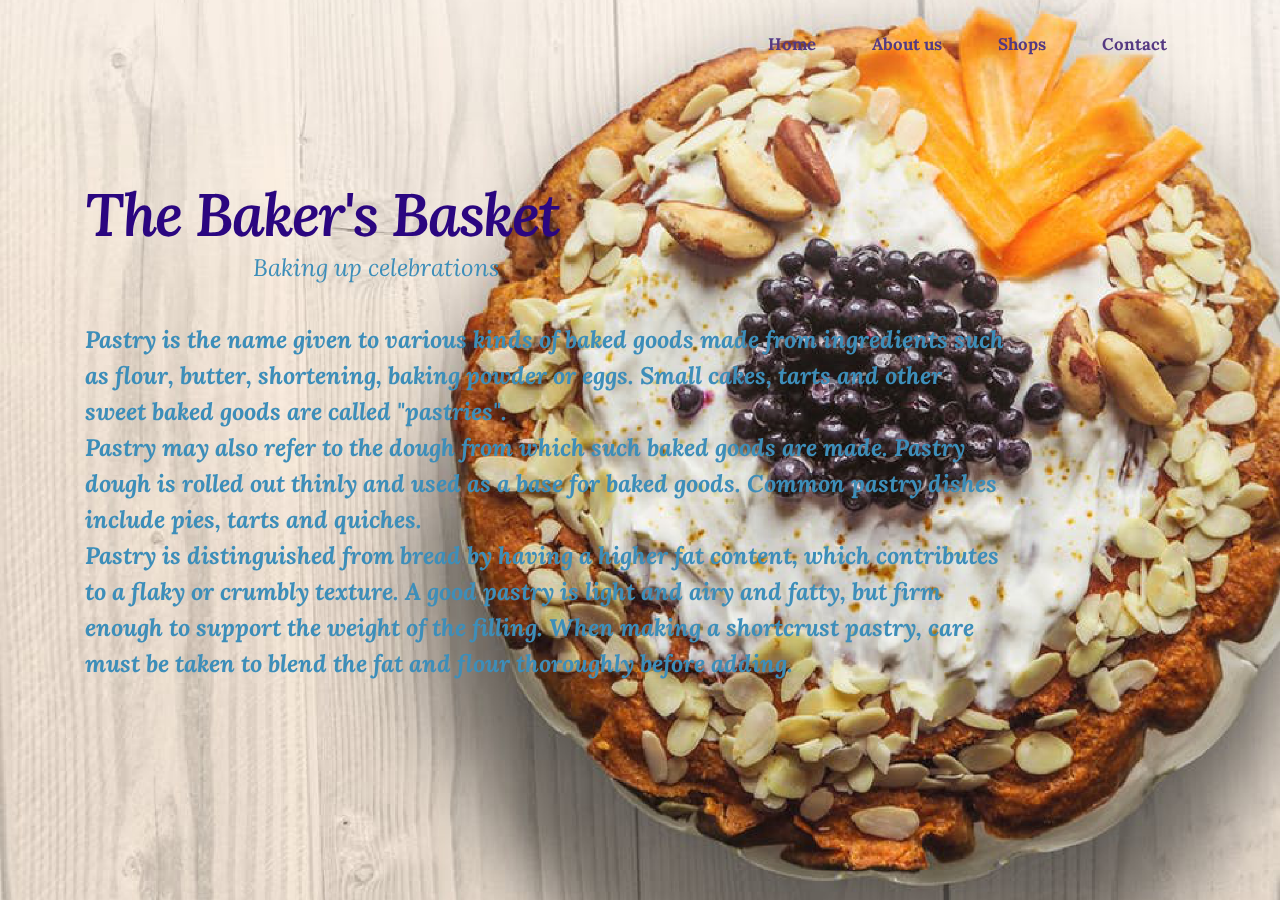
<file: index.html>
<!DOCTYPE html>
<html>
<head>
  <!-- Site made with Mobirise Website Builder v3.12.1, https://mobirise.com -->
  <meta charset="UTF-8">
  <meta http-equiv="X-UA-Compatible" content="IE=edge">
  <meta name="generator" content="Mobirise v3.12.1, mobirise.com">
  <meta name="viewport" content="width=device-width, initial-scale=1">
  <link rel="shortcut icon" href="assets/images/images-10-223x128.png" type="image/x-icon">
  <meta name="description" content="">
  
  <link rel="stylesheet" href="https://fonts.googleapis.com/css?family=Lora:400,700,400italic,700italic&amp;subset=latin">
  <link rel="stylesheet" href="https://fonts.googleapis.com/css?family=Montserrat:400,700">
  <link rel="stylesheet" href="https://fonts.googleapis.com/css?family=Raleway:100,100i,200,200i,300,300i,400,400i,500,500i,600,600i,700,700i,800,800i,900,900i">
  <link rel="stylesheet" href="assets/bootstrap-material-design-font/css/material.css">
  <link rel="stylesheet" href="assets/tether/tether.min.css">
  <link rel="stylesheet" href="assets/bootstrap/css/bootstrap.min.css">
  <link rel="stylesheet" href="assets/animate.css/animate.min.css">
  <link rel="stylesheet" href="assets/dropdown/css/style.css">
  <link rel="stylesheet" href="assets/theme/css/style.css">
  <link rel="stylesheet" href="assets/mobirise/css/mbr-additional.css" type="text/css">
  
  
  
</head>
<body>
<section id="menu-3">

    <nav class="navbar navbar-dropdown bg-color transparent navbar-fixed-top">
        <div class="container">

            <div class="mbr-table">
                
                <div class="mbr-table-cell">

                    <button class="navbar-toggler pull-xs-right hidden-md-up" type="button" data-toggle="collapse" data-target="#exCollapsingNavbar">
                        <div class="hamburger-icon"></div>
                    </button>

                    <ul class="nav-dropdown collapse pull-xs-right nav navbar-nav navbar-toggleable-sm" id="exCollapsingNavbar"><li class="nav-item dropdown"><a class="nav-link link" href="index.html">Home</a></li><li class="nav-item"><a class="nav-link link" href="about_us.html">About us</a></li><li class="nav-item"><a class="nav-link link" href="shop.html">Shops</a></li><li class="nav-item"><a class="nav-link link" href="contact.html">Contact</a></li></ul>
                    <button hidden="" class="navbar-toggler navbar-close" type="button" data-toggle="collapse" data-target="#exCollapsingNavbar">
                        <div class="close-icon"></div>
                    </button>

                </div>
            </div>

        </div>
    </nav>

</section>

<section class="engine"><a rel="external" href="https://mobirise.com">Mobirise Website Builder</a></section><section class="mbr-section mbr-section-hero mbr-section-full mbr-parallax-background mbr-after-navbar" id="header5-2" style="background-image: url(assets/images/pexels-photo-2000x1500.png);">

    

    <div class="mbr-table-cell">

        <div class="container">
            <div class="row">
                <div class="mbr-section col-md-10">

                    <h1 class="mbr-section-title display-1"><em>The Baker's Basket</em><br></h1>
                    <p class="mbr-section-lead lead">&nbsp; &nbsp; &nbsp; &nbsp; &nbsp; &nbsp; &nbsp; &nbsp; &nbsp; &nbsp; &nbsp; &nbsp; &nbsp; &nbsp; Baking up celebrations<br><br><strong>Pastry is the name given to various kinds of baked goods made from ingredients such as flour, butter, shortening, baking powder or eggs. Small cakes, tarts and other sweet baked goods are called "pastries".<br>Pastry may also refer to the dough from which such baked goods are made. Pastry dough is rolled out thinly and used as a base for baked goods. Common pastry dishes include pies, tarts and quiches.<br>Pastry is distinguished from bread by having a higher fat content, which contributes to a flaky or crumbly texture. A good pastry is light and airy and fatty, but firm enough to support the weight of the filling. When making a shortcrust pastry, care must be taken to blend the fat and flour thoroughly before adding.</strong><br></p>
                    
                </div>
            </div>
        </div>
    </div>

    

</section>


  <script src="assets/web/assets/jquery/jquery.min.js"></script>
  <script src="assets/tether/tether.min.js"></script>
  <script src="assets/bootstrap/js/bootstrap.min.js"></script>
  <script src="assets/smooth-scroll/smooth-scroll.js"></script>
  <script src="assets/jarallax/jarallax.js"></script>
  <script src="assets/viewport-checker/jquery.viewportchecker.js"></script>
  <script src="assets/dropdown/js/script.min.js"></script>
  <script src="assets/touch-swipe/jquery.touch-swipe.min.js"></script>
  <script src="assets/theme/js/script.js"></script>
  
  
  <input name="animation" type="hidden">
   <div id="scrollToTop" class="scrollToTop mbr-arrow-up"><a style="text-align: center;"><i class="mbr-arrow-up-icon"></i></a></div>
  </body>
</html>
</file>
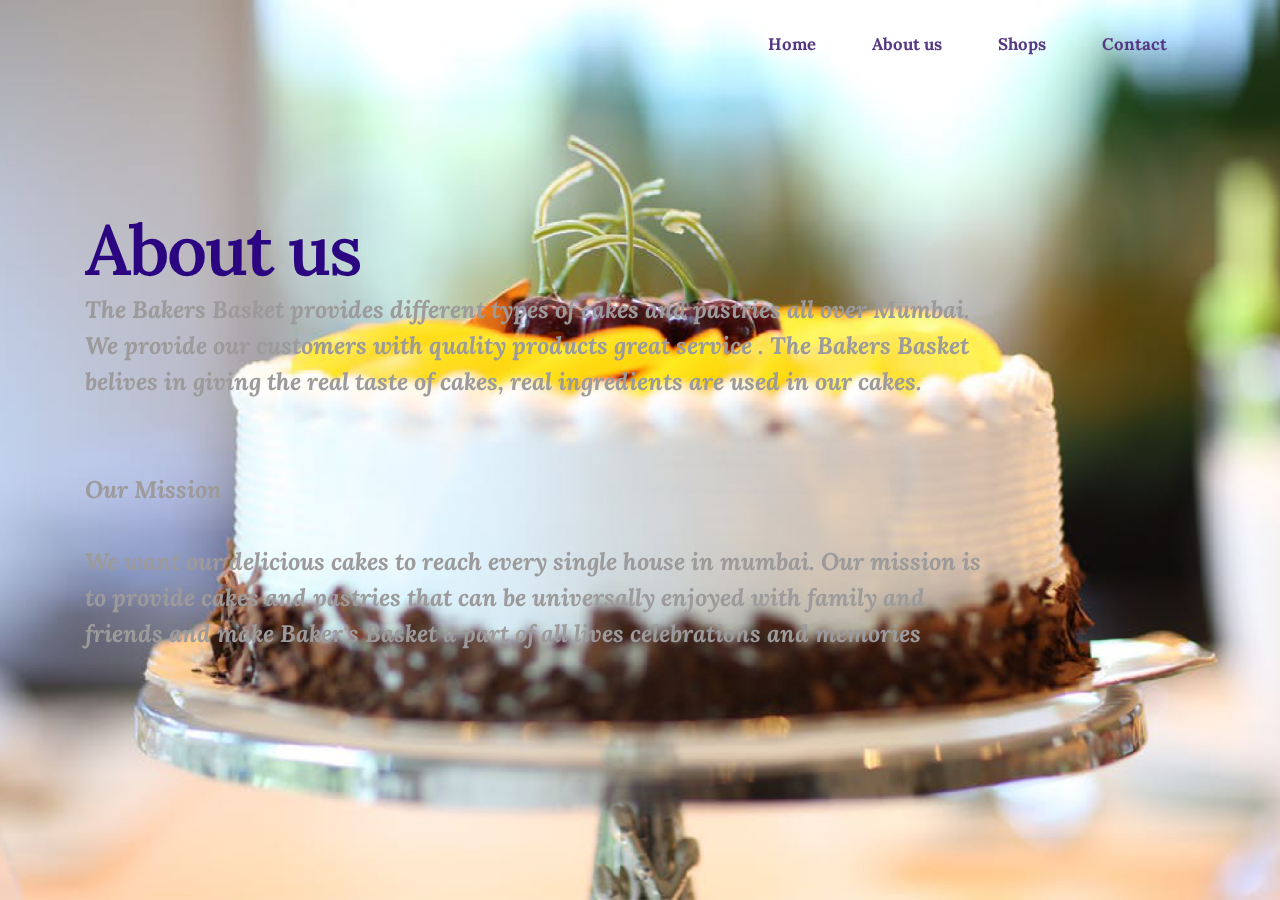
<file: about_us.html>
<!DOCTYPE html>
<html>
<head>
  <!-- Site made with Mobirise Website Builder v3.12.1, https://mobirise.com -->
  <meta charset="UTF-8">
  <meta http-equiv="X-UA-Compatible" content="IE=edge">
  <meta name="generator" content="Mobirise v3.12.1, mobirise.com">
  <meta name="viewport" content="width=device-width, initial-scale=1">
  <link rel="shortcut icon" href="assets/images/images-10-223x128.png" type="image/x-icon">
  <meta name="description" content="Website Maker Description">
  <title>Website Maker Title</title>
  <link rel="stylesheet" href="https://fonts.googleapis.com/css?family=Lora:400,700,400italic,700italic&amp;subset=latin">
  <link rel="stylesheet" href="https://fonts.googleapis.com/css?family=Montserrat:400,700">
  <link rel="stylesheet" href="https://fonts.googleapis.com/css?family=Raleway:100,100i,200,200i,300,300i,400,400i,500,500i,600,600i,700,700i,800,800i,900,900i">
  <link rel="stylesheet" href="assets/bootstrap-material-design-font/css/material.css">
  <link rel="stylesheet" href="assets/tether/tether.min.css">
  <link rel="stylesheet" href="assets/bootstrap/css/bootstrap.min.css">
  <link rel="stylesheet" href="assets/dropdown/css/style.css">
  <link rel="stylesheet" href="assets/animate.css/animate.min.css">
  <link rel="stylesheet" href="assets/theme/css/style.css">
  <link rel="stylesheet" href="assets/mobirise/css/mbr-additional.css" type="text/css">
  
  
  
</head>
<body>
<section id="menu-3">

    <nav class="navbar navbar-dropdown bg-color transparent navbar-fixed-top">
        <div class="container">

            <div class="mbr-table">
                
                <div class="mbr-table-cell">

                    <button class="navbar-toggler pull-xs-right hidden-md-up" type="button" data-toggle="collapse" data-target="#exCollapsingNavbar">
                        <div class="hamburger-icon"></div>
                    </button>

                    <ul class="nav-dropdown collapse pull-xs-right nav navbar-nav navbar-toggleable-sm" id="exCollapsingNavbar"><li class="nav-item dropdown"><a class="nav-link link" href="index.html">Home</a></li><li class="nav-item"><a class="nav-link link" href="about_us.html">About us</a></li><li class="nav-item"><a class="nav-link link" href="shop.html">Shops</a></li><li class="nav-item"><a class="nav-link link" href="contact.html">Contact</a></li></ul>
                    <button hidden="" class="navbar-toggler navbar-close" type="button" data-toggle="collapse" data-target="#exCollapsingNavbar">
                        <div class="close-icon"></div>
                    </button>

                </div>
            </div>

        </div>
    </nav>

</section>

<section class="engine"><a rel="external" href="https://mobirise.com">https://mobirise.com/</a></section><section class="mbr-section mbr-section-hero mbr-section-full mbr-parallax-background mbr-after-navbar" id="header5-4" style="background-image: url(assets/images/pexels-photo-2000x1333.png);">

    

    <div class="mbr-table-cell">

        <div class="container">
            <div class="row">
                <div class="mbr-section col-md-10">

                    <h1 class="mbr-section-title display-1">About us</h1>
                    <p class="mbr-section-lead lead"><strong>The Bakers Basket provides different types of cakes and pastries all over Mumbai. We provide our customers with quality products great service . The Bakers Basket belives in giving the real taste of cakes, real ingredients are used in our cakes.<br><br><br>Our Mission <br><br>We want our delicious cakes to reach every single house in mumbai. Our mission is to provide cakes and pastries that  can be universally enjoyed with family and friends and make  Baker's Basket a part of all lives celebrations and memories&nbsp;</strong><br></p>
                    
                </div>
            </div>
        </div>
    </div>

    

</section>


  <script src="assets/web/assets/jquery/jquery.min.js"></script>
  <script src="assets/tether/tether.min.js"></script>
  <script src="assets/bootstrap/js/bootstrap.min.js"></script>
  <script src="assets/smooth-scroll/smooth-scroll.js"></script>
  <script src="assets/dropdown/js/script.min.js"></script>
  <script src="assets/touch-swipe/jquery.touch-swipe.min.js"></script>
  <script src="assets/viewport-checker/jquery.viewportchecker.js"></script>
  <script src="assets/jarallax/jarallax.js"></script>
  <script src="assets/theme/js/script.js"></script>
  
  
  <input name="animation" type="hidden">
   <div id="scrollToTop" class="scrollToTop mbr-arrow-up"><a style="text-align: center;"><i class="mbr-arrow-up-icon"></i></a></div>
  </body>
</html>
</file>
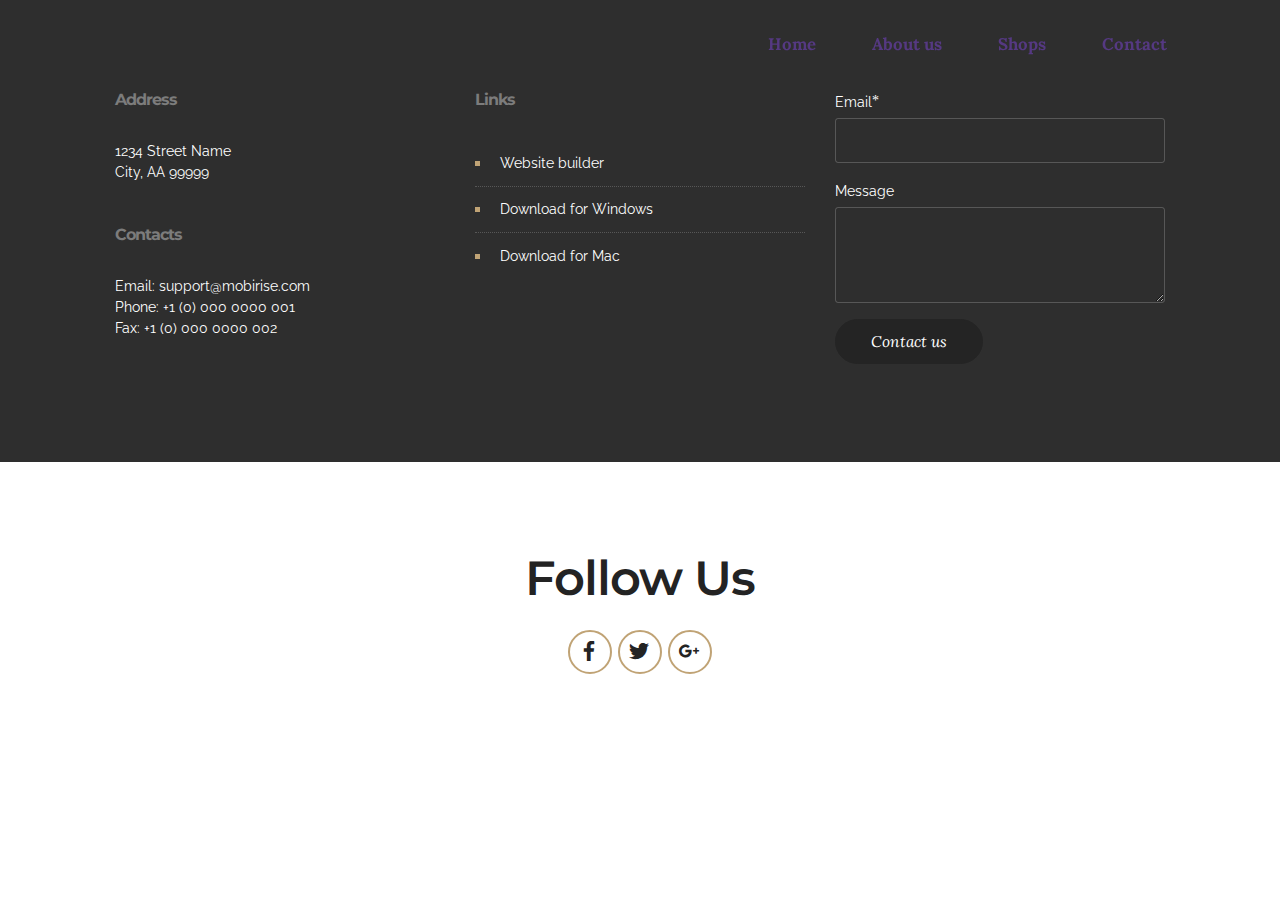
<file: contact.html>
<!DOCTYPE html>
<html>
<head>
  <!-- Site made with Mobirise Website Builder v3.12.1, https://mobirise.com -->
  <meta charset="UTF-8">
  <meta http-equiv="X-UA-Compatible" content="IE=edge">
  <meta name="generator" content="Mobirise v3.12.1, mobirise.com">
  <meta name="viewport" content="width=device-width, initial-scale=1">
  <link rel="shortcut icon" href="assets/images/images-10-223x128.png" type="image/x-icon">
  <meta name="description" content="Website Maker Description">
  <title>Website Maker Title</title>
  <link rel="stylesheet" href="https://fonts.googleapis.com/css?family=Lora:400,700,400italic,700italic&amp;subset=latin">
  <link rel="stylesheet" href="https://fonts.googleapis.com/css?family=Montserrat:400,700">
  <link rel="stylesheet" href="https://fonts.googleapis.com/css?family=Raleway:100,100i,200,200i,300,300i,400,400i,500,500i,600,600i,700,700i,800,800i,900,900i">
  <link rel="stylesheet" href="assets/bootstrap-material-design-font/css/material.css">
  <link rel="stylesheet" href="assets/tether/tether.min.css">
  <link rel="stylesheet" href="assets/bootstrap/css/bootstrap.min.css">
  <link rel="stylesheet" href="assets/dropdown/css/style.css">
  <link rel="stylesheet" href="assets/animate.css/animate.min.css">
  <link rel="stylesheet" href="assets/socicon/css/styles.css">
  <link rel="stylesheet" href="assets/theme/css/style.css">
  <link rel="stylesheet" href="assets/mobirise/css/mbr-additional.css" type="text/css">
  
  
  
</head>
<body>
<section id="menu-8">

    <nav class="navbar navbar-dropdown bg-color transparent navbar-fixed-top">
        <div class="container">

            <div class="mbr-table">
                
                <div class="mbr-table-cell">

                    <button class="navbar-toggler pull-xs-right hidden-md-up" type="button" data-toggle="collapse" data-target="#exCollapsingNavbar">
                        <div class="hamburger-icon"></div>
                    </button>

                    <ul class="nav-dropdown collapse pull-xs-right nav navbar-nav navbar-toggleable-sm" id="exCollapsingNavbar"><li class="nav-item dropdown"><a class="nav-link link" href="index.html">Home</a></li><li class="nav-item"><a class="nav-link link" href="about_us.html">About us</a></li><li class="nav-item"><a class="nav-link link" href="shop.html">Shops</a></li><li class="nav-item"><a class="nav-link link" href="contact.html">Contact</a></li></ul>
                    <button hidden="" class="navbar-toggler navbar-close" type="button" data-toggle="collapse" data-target="#exCollapsingNavbar">
                        <div class="close-icon"></div>
                    </button>

                </div>
            </div>

        </div>
    </nav>

</section>

<section class="engine"><a rel="external" href="https://mobirise.com">https://mobirise.com/</a></section><section class="mbr-footer footer4 mbr-section mbr-section-md-padding mbr-after-navbar" id="contacts4-9" style="background-color: rgb(46, 46, 46); padding-top: 90px; padding-bottom: 90px;">
    
    <div class="container">
        <div class="mbr-contacts row">
            <div class="col-sm-8">
                <div class="row">
                    <div class="col-sm-6">
                        <p><strong>Address</strong><br>
1234 Street Name<br>
City, AA 99999<br><br><br>
<strong>Contacts</strong><br>
Email: support@mobirise.com<br>
Phone: +1 (0) 000 0000 001<br>
Fax: +1 (0) 000 0000 002</p>
                    </div>
                    <div class="col-sm-6"><p class="mbr-contacts__text"><strong>Links</strong></p><ul class="mbr-contacts__list"><li><a class="text-white" href="https://mobirise.com/">Website builder</a></li><li><a class="text-white" href="https://mobirise.com/mobirise-free-win.zip">Download for Windows</a></li><li><a class="text-white" href="https://mobirise.com/mobirise-free-mac.zip">Download for Mac</a></li></ul></div>
                </div>
            </div>
            <div class="col-sm-4">
                
                <form action="https://mobirise.com/" method="post">
                    
                    
                    <div class="form-group">
                        <label class="form-control-label" for="contacts4-9-email">Email<span class="form-asterisk">*</span></label>
                        <input type="email" class="form-control input-sm input-inverse" name="email" required="" data-form-field="Email" id="contacts4-9-email">
                    </div>
                    
                    <div class="form-group">
                        <label class="form-control-label" for="contacts4-9-message">Message</label>
                        <textarea class="form-control input-sm input-inverse" name="message" data-form-field="Message" rows="4" id="contacts4-9-message"></textarea>
                    </div>
                    <div class="mbr-buttons mbr-buttons--right btn-inverse"><button type="submit" class="btn btn-sm btn-black">Contact us</button></div>
                </form>
            </div>
        </div>
    </div>
</section>

<section class="mbr-section mbr-section-md-padding" id="social-buttons1-b" style="background-color: rgb(255, 255, 255); padding-top: 90px; padding-bottom: 90px;">
    
    <div class="container">
        <div class="row">
            <div class="col-md-8 col-md-offset-2 text-xs-center">
                <h3 class="mbr-section-title display-2">Follow Us</h3>
                <div>

                  <div class="mbr-social-likes" data-counters="false">
                    <span class="btn btn-social facebook" title="Share link on Facebook">
                        <i class="socicon socicon-facebook"></i>
                    </span>
                    <span class="btn btn-social twitter" title="Share link on Twitter">
                        <i class="socicon socicon-twitter"></i>
                    </span>
                    <span class="btn btn-social plusone" title="Share link on Google+">
                        <i class="socicon socicon-googleplus"></i>
                    </span>
                    
                    
                  </div>

                </div>
            </div>
        </div>
    </div>
</section>


  <script src="assets/web/assets/jquery/jquery.min.js"></script>
  <script src="assets/tether/tether.min.js"></script>
  <script src="assets/bootstrap/js/bootstrap.min.js"></script>
  <script src="assets/smooth-scroll/smooth-scroll.js"></script>
  <script src="assets/dropdown/js/script.min.js"></script>
  <script src="assets/touch-swipe/jquery.touch-swipe.min.js"></script>
  <script src="assets/viewport-checker/jquery.viewportchecker.js"></script>
  <script src="assets/social-likes/social-likes.js"></script>
  <script src="assets/theme/js/script.js"></script>
  
  
  <input name="animation" type="hidden">
   <div id="scrollToTop" class="scrollToTop mbr-arrow-up"><a style="text-align: center;"><i class="mbr-arrow-up-icon"></i></a></div>
  </body>
</html>
</file>
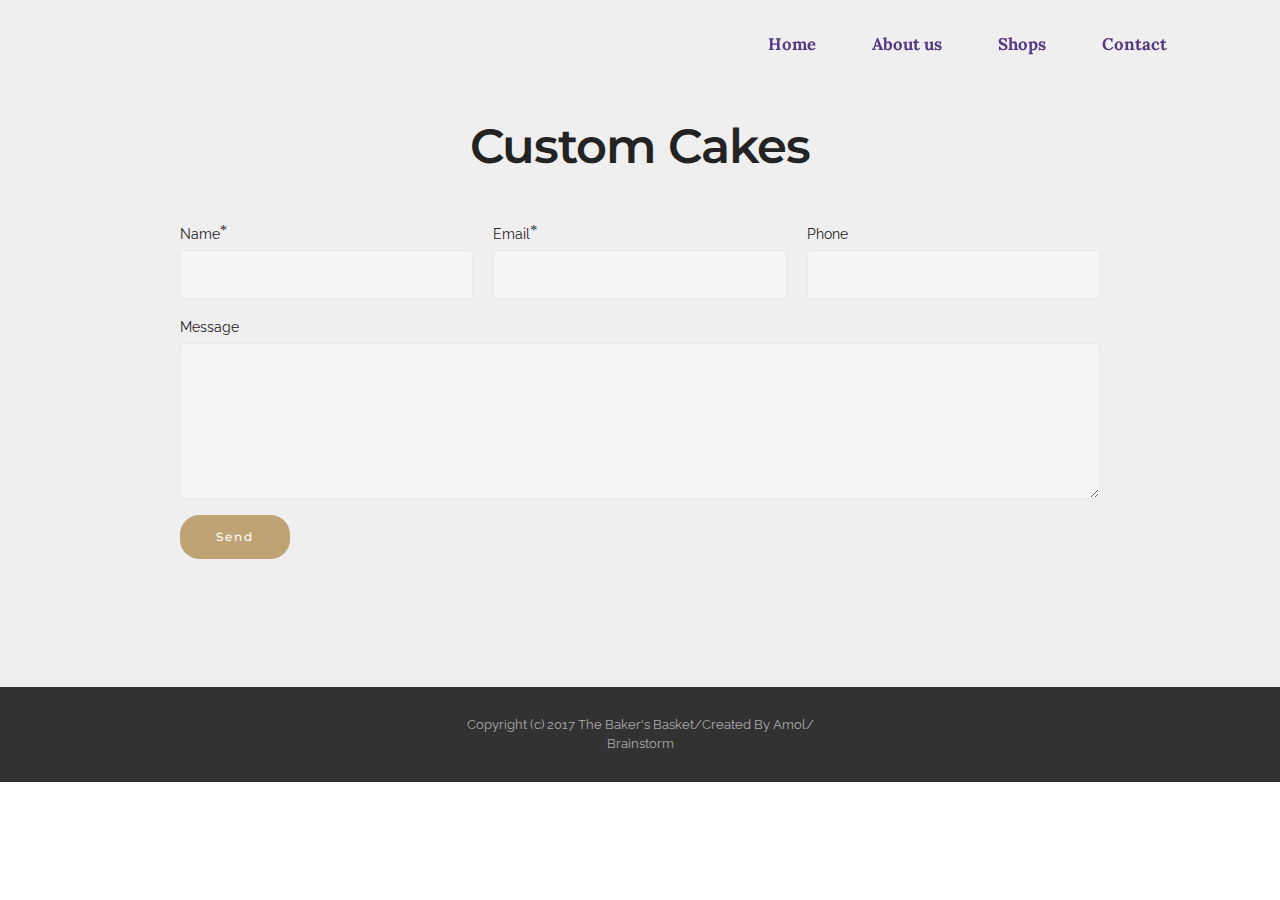
<file: shop.html>
<!DOCTYPE html>
<html>
<head>
  <!-- Site made with Mobirise Website Builder v3.12.1, https://mobirise.com -->
  <meta charset="UTF-8">
  <meta http-equiv="X-UA-Compatible" content="IE=edge">
  <meta name="generator" content="Mobirise v3.12.1, mobirise.com">
  <meta name="viewport" content="width=device-width, initial-scale=1">
  <link rel="shortcut icon" href="assets/images/images-10-223x128.png" type="image/x-icon">
  <meta name="description" content="Site Generator Description">
  <title>Site Generator Title</title>
  <link rel="stylesheet" href="https://fonts.googleapis.com/css?family=Lora:400,700,400italic,700italic&amp;subset=latin">
  <link rel="stylesheet" href="https://fonts.googleapis.com/css?family=Montserrat:400,700">
  <link rel="stylesheet" href="https://fonts.googleapis.com/css?family=Raleway:100,100i,200,200i,300,300i,400,400i,500,500i,600,600i,700,700i,800,800i,900,900i">
  <link rel="stylesheet" href="assets/bootstrap-material-design-font/css/material.css">
  <link rel="stylesheet" href="assets/tether/tether.min.css">
  <link rel="stylesheet" href="assets/bootstrap/css/bootstrap.min.css">
  <link rel="stylesheet" href="assets/dropdown/css/style.css">
  <link rel="stylesheet" href="assets/animate.css/animate.min.css">
  <link rel="stylesheet" href="assets/theme/css/style.css">
  <link rel="stylesheet" href="assets/mobirise/css/mbr-additional.css" type="text/css">
  
  
  
</head>
<body>
<section id="menu-5">

    <nav class="navbar navbar-dropdown bg-color transparent navbar-fixed-top">
        <div class="container">

            <div class="mbr-table">
                
                <div class="mbr-table-cell">

                    <button class="navbar-toggler pull-xs-right hidden-md-up" type="button" data-toggle="collapse" data-target="#exCollapsingNavbar">
                        <div class="hamburger-icon"></div>
                    </button>

                    <ul class="nav-dropdown collapse pull-xs-right nav navbar-nav navbar-toggleable-sm" id="exCollapsingNavbar"><li class="nav-item dropdown"><a class="nav-link link" href="index.html">Home</a></li><li class="nav-item"><a class="nav-link link" href="about_us.html">About us</a></li><li class="nav-item"><a class="nav-link link" href="shop.html">Shops</a></li><li class="nav-item"><a class="nav-link link" href="contact.html">Contact</a></li></ul>
                    <button hidden="" class="navbar-toggler navbar-close" type="button" data-toggle="collapse" data-target="#exCollapsingNavbar">
                        <div class="close-icon"></div>
                    </button>

                </div>
            </div>

        </div>
    </nav>

</section>

<section class="engine"><a rel="external" href="https://mobirise.com">https://mobirise.com/</a></section><section class="mbr-section mbr-after-navbar" id="form1-d" style="background-color: rgb(239, 239, 239); padding-top: 120px; padding-bottom: 120px;">
    
    <div class="mbr-section mbr-section__container mbr-section__container--middle">
        <div class="container">
            <div class="row">
                <div class="col-xs-12 text-xs-center">
                    <h3 class="mbr-section-title display-2">Custom Cakes<br></h3>
                    <small class="mbr-section-subtitle"></small>
                </div>
            </div>
        </div>
    </div>
    <div class="mbr-section mbr-section-nopadding">
        <div class="container">
            <div class="row">
                <div class="col-xs-12 col-lg-10 col-lg-offset-1" data-form-type="formoid">


                    


                    <form action="https://mobirise.com/" method="post">

                        

                        <div class="row row-sm-offset">

                            <div class="col-xs-12 col-md-4">
                                <div class="form-group">
                                    <label class="form-control-label" for="form1-d-name">Name<span class="form-asterisk">*</span></label>
                                    <input type="text" class="form-control" name="name" required="" data-form-field="Name" id="form1-d-name">
                                </div>
                            </div>

                            <div class="col-xs-12 col-md-4">
                                <div class="form-group">
                                    <label class="form-control-label" for="form1-d-email">Email<span class="form-asterisk">*</span></label>
                                    <input type="email" class="form-control" name="email" required="" data-form-field="Email" id="form1-d-email">
                                </div>
                            </div>

                            <div class="col-xs-12 col-md-4">
                                <div class="form-group">
                                    <label class="form-control-label" for="form1-d-phone">Phone</label>
                                    <input type="tel" class="form-control" name="phone" data-form-field="Phone" id="form1-d-phone">
                                </div>
                            </div>

                        </div>

                        <div class="form-group">
                            <label class="form-control-label" for="form1-d-message">Message</label>
                            <textarea class="form-control" name="message" rows="7" data-form-field="Message" id="form1-d-message"></textarea>
                        </div>

                        <div><button type="submit" class="btn btn-primary">Send</button></div>

                    </form>
                </div>
            </div>
        </div>
    </div>
</section>

<footer class="mbr-small-footer mbr-section mbr-section-nopadding" id="footer1-c" style="background-color: rgb(50, 50, 50); padding-top: 1.75rem; padding-bottom: 1.75rem;">
    
    <div class="container">
        <p class="text-xs-center">Copyright (c) 2017 The Baker's Basket/Created By Amol/<br>Brainstorm</p>
    </div>
</footer>


  <script src="assets/web/assets/jquery/jquery.min.js"></script>
  <script src="assets/tether/tether.min.js"></script>
  <script src="assets/bootstrap/js/bootstrap.min.js"></script>
  <script src="assets/smooth-scroll/smooth-scroll.js"></script>
  <script src="assets/dropdown/js/script.min.js"></script>
  <script src="assets/touch-swipe/jquery.touch-swipe.min.js"></script>
  <script src="assets/viewport-checker/jquery.viewportchecker.js"></script>
  <script src="assets/theme/js/script.js"></script>
  
  
  <input name="animation" type="hidden">
   <div id="scrollToTop" class="scrollToTop mbr-arrow-up"><a style="text-align: center;"><i class="mbr-arrow-up-icon"></i></a></div>
  </body>
</html>
</file>
<file: assets/bootstrap-material-design-font/css/material.css>
@font-face {
  font-family: 'Material-Design-Icons';
  src: url('../fonts/Material-Design-Icons.eot?3ocs8m');
  src: url('../fonts/Material-Design-Icons.eot?#iefix3ocs8m') format('embedded-opentype'), url('../fonts/Material-Design-Icons.woff?3ocs8m') format('woff'), url('../fonts/Material-Design-Icons.ttf?3ocs8m') format('truetype'), url('../fonts/Material-Design-Icons.svg?3ocs8m#Material-Design-Icons') format('svg');
  font-weight: normal;
  font-style: normal;
}
[class^="mdi-"],
[class*="mdi-"] {
  speak: none;
  display: inline-block;
  font-style: normal;
  font-variant:normal;
  font-weight:normal;
  /*font-size:24px;*/
  line-height:1;
  font-family:'Material-Design-Icons' !important;
  text-rendering: auto;
  
  -webkit-font-smoothing: antialiased;
  -moz-osx-font-smoothing: grayscale;
  -webkit-transform: translate(0, 0);
      -ms-transform: translate(0, 0);
          transform: translate(0, 0);
}
[class^="mdi-"]:before,
[class*="mdi-"]:before {
  display: inline-block;
  speak: none;
  text-decoration: inherit;
}
[class^="mdi-"].pull-left,
[class*="mdi-"].pull-left {
  margin-right: .3em;
}
[class^="mdi-"].pull-right,
[class*="mdi-"].pull-right {
  margin-left: .3em;
}
[class^="mdi-"].mdi-lg:before,
[class*="mdi-"].mdi-lg:before,
[class^="mdi-"].mdi-lg:after,
[class*="mdi-"].mdi-lg:after {
  font-size: 1.33333333em;
  line-height: 0.75em;
  vertical-align: -15%;
}
[class^="mdi-"].mdi-2x:before,
[class*="mdi-"].mdi-2x:before,
[class^="mdi-"].mdi-2x:after,
[class*="mdi-"].mdi-2x:after {
  font-size: 2em;
}
[class^="mdi-"].mdi-3x:before,
[class*="mdi-"].mdi-3x:before,
[class^="mdi-"].mdi-3x:after,
[class*="mdi-"].mdi-3x:after {
  font-size: 3em;
}
[class^="mdi-"].mdi-4x:before,
[class*="mdi-"].mdi-4x:before,
[class^="mdi-"].mdi-4x:after,
[class*="mdi-"].mdi-4x:after {
  font-size: 4em;
}
[class^="mdi-"].mdi-5x:before,
[class*="mdi-"].mdi-5x:before,
[class^="mdi-"].mdi-5x:after,
[class*="mdi-"].mdi-5x:after {
  font-size: 5em;
}
[class^="mdi-device-signal-cellular-"]:after,
[class^="mdi-device-battery-"]:after,
[class^="mdi-device-battery-charging-"]:after,
[class^="mdi-device-signal-cellular-connected-no-internet-"]:after,
[class^="mdi-device-signal-wifi-"]:after,
[class^="mdi-device-signal-wifi-statusbar-not-connected"]:after,
.mdi-device-network-wifi:after {
  opacity: .3;
  position: absolute;
  left: 0;
  top: 0;
  z-index: 1;
  display: inline-block;
  speak: none;
  text-decoration: inherit;
}
[class^="mdi-device-signal-cellular-"]:after {
  content: "\e758";
}
[class^="mdi-device-battery-"]:after {
  content: "\e735";
}
[class^="mdi-device-battery-charging-"]:after {
  content: "\e733";
}
[class^="mdi-device-signal-cellular-connected-no-internet-"]:after {
  content: "\e75d";
}
[class^="mdi-device-signal-wifi-"]:after,
.mdi-device-network-wifi:after {
  content: "\e765";
}
[class^="mdi-device-signal-wifi-statusbasr-not-connected"]:after {
  content: "\e8f7";
}
.mdi-device-signal-cellular-off:after,
.mdi-device-signal-cellular-null:after,
.mdi-device-signal-cellular-no-sim:after,
.mdi-device-signal-wifi-off:after,
.mdi-device-signal-wifi-4-bar:after,
.mdi-device-signal-cellular-4-bar:after,
.mdi-device-battery-alert:after,
.mdi-device-signal-cellular-connected-no-internet-4-bar:after,
.mdi-device-battery-std:after,
.mdi-device-battery-full .mdi-device-battery-unknown:after {
  content: "";
}
.mdi-fw {
  width: 1.28571429em;
  text-align: center;
}
.mdi-ul {
  padding-left: 0;
  margin-left: 2.14285714em;
  list-style-type: none;
}
.mdi-ul > li {
  position: relative;
}
.mdi-li {
  position: absolute;
  left: -2.14285714em;
  width: 2.14285714em;
  top: 0.14285714em;
  text-align: center;
}
.mdi-li.mdi-lg {
  left: -1.85714286em;
}
.mdi-border {
  padding: .2em .25em .15em;
  border: solid 0.08em #eeeeee;
  border-radius: .1em;
}
.mdi-spin {
  -webkit-animation: mdi-spin 2s infinite linear;
  animation: mdi-spin 2s infinite linear;
  -webkit-transform-origin: 50% 50%;
  -ms-transform-origin: 50% 50%;
      transform-origin: 50% 50%;
}
.mdi-pulse {
  -webkit-animation: mdi-spin 1s steps(8) infinite;
  animation: mdi-spin 1s steps(8) infinite;
  -webkit-transform-origin: 50% 50%;
  -ms-transform-origin: 50% 50%;
      transform-origin: 50% 50%;
}
@-webkit-keyframes mdi-spin {
  0% {
    -webkit-transform: rotate(0deg);
    transform: rotate(0deg);
  }
  100% {
    -webkit-transform: rotate(359deg);
    transform: rotate(359deg);
  }
}
@keyframes mdi-spin {
  0% {
    -webkit-transform: rotate(0deg);
    transform: rotate(0deg);
  }
  100% {
    -webkit-transform: rotate(359deg);
    transform: rotate(359deg);
  }
}
.mdi-rotate-90 {
  filter: progid:DXImageTransform.Microsoft.BasicImage(rotation=1);
  -webkit-transform: rotate(90deg);
  -ms-transform: rotate(90deg);
  transform: rotate(90deg);
}
.mdi-rotate-180 {
  filter: progid:DXImageTransform.Microsoft.BasicImage(rotation=2);
  -webkit-transform: rotate(180deg);
  -ms-transform: rotate(180deg);
  transform: rotate(180deg);
}
.mdi-rotate-270 {
  filter: progid:DXImageTransform.Microsoft.BasicImage(rotation=3);
  -webkit-transform: rotate(270deg);
  -ms-transform: rotate(270deg);
  transform: rotate(270deg);
}
.mdi-flip-horizontal {
  filter: progid:DXImageTransform.Microsoft.BasicImage(rotation=0, mirror=1);
  -webkit-transform: scale(-1, 1);
  -ms-transform: scale(-1, 1);
  transform: scale(-1, 1);
}
.mdi-flip-vertical {
  filter: progid:DXImageTransform.Microsoft.BasicImage(rotation=2, mirror=1);
  -webkit-transform: scale(1, -1);
  -ms-transform: scale(1, -1);
  transform: scale(1, -1);
}
:root .mdi-rotate-90,
:root .mdi-rotate-180,
:root .mdi-rotate-270,
:root .mdi-flip-horizontal,
:root .mdi-flip-vertical {
  -webkit-filter: none;
          filter: none;
}
.mdi-stack {
  position: relative;
  display: inline-block;
  width: 2em;
  height: 2em;
  line-height: 2em;
  vertical-align: middle;
}
.mdi-stack-1x,
.mdi-stack-2x {
  position: absolute;
  left: 0;
  width: 100%;
  text-align: center;
}
.mdi-stack-1x {
  line-height: inherit;
}
.mdi-stack-2x {
  font-size: 2em;
}
.mdi-inverse {
  color: #ffffff;
}
/* Start Icons */
.mdi-action-3d-rotation:before {
  content: "\e600";
}
.mdi-action-accessibility:before {
  content: "\e601";
}
.mdi-action-account-balance-wallet:before {
  content: "\e602";
}
.mdi-action-account-balance:before {
  content: "\e603";
}
.mdi-action-account-box:before {
  content: "\e604";
}
.mdi-action-account-child:before {
  content: "\e605";
}
.mdi-action-account-circle:before {
  content: "\e606";
}
.mdi-action-add-shopping-cart:before {
  content: "\e607";
}
.mdi-action-alarm-add:before {
  content: "\e608";
}
.mdi-action-alarm-off:before {
  content: "\e609";
}
.mdi-action-alarm-on:before {
  content: "\e60a";
}
.mdi-action-alarm:before {
  content: "\e60b";
}
.mdi-action-android:before {
  content: "\e60c";
}
.mdi-action-announcement:before {
  content: "\e60d";
}
.mdi-action-aspect-ratio:before {
  content: "\e60e";
}
.mdi-action-assessment:before {
  content: "\e60f";
}
.mdi-action-assignment-ind:before {
  content: "\e610";
}
.mdi-action-assignment-late:before {
  content: "\e611";
}
.mdi-action-assignment-return:before {
  content: "\e612";
}
.mdi-action-assignment-returned:before {
  content: "\e613";
}
.mdi-action-assignment-turned-in:before {
  content: "\e614";
}
.mdi-action-assignment:before {
  content: "\e615";
}
.mdi-action-autorenew:before {
  content: "\e616";
}
.mdi-action-backup:before {
  content: "\e617";
}
.mdi-action-book:before {
  content: "\e618";
}
.mdi-action-bookmark-outline:before {
  content: "\e619";
}
.mdi-action-bookmark:before {
  content: "\e61a";
}
.mdi-action-bug-report:before {
  content: "\e61b";
}
.mdi-action-cached:before {
  content: "\e61c";
}
.mdi-action-check-circle:before {
  content: "\e61d";
}
.mdi-action-class:before {
  content: "\e61e";
}
.mdi-action-credit-card:before {
  content: "\e61f";
}
.mdi-action-dashboard:before {
  content: "\e620";
}
.mdi-action-delete:before {
  content: "\e621";
}
.mdi-action-description:before {
  content: "\e622";
}
.mdi-action-dns:before {
  content: "\e623";
}
.mdi-action-done-all:before {
  content: "\e624";
}
.mdi-action-done:before {
  content: "\e625";
}
.mdi-action-event:before {
  content: "\e626";
}
.mdi-action-exit-to-app:before {
  content: "\e627";
}
.mdi-action-explore:before {
  content: "\e628";
}
.mdi-action-extension:before {
  content: "\e629";
}
.mdi-action-face-unlock:before {
  content: "\e62a";
}
.mdi-action-favorite-outline:before {
  content: "\e62b";
}
.mdi-action-favorite:before {
  content: "\e62c";
}
.mdi-action-find-in-page:before {
  content: "\e62d";
}
.mdi-action-find-replace:before {
  content: "\e62e";
}
.mdi-action-flip-to-back:before {
  content: "\e62f";
}
.mdi-action-flip-to-front:before {
  content: "\e630";
}
.mdi-action-get-app:before {
  content: "\e631";
}
.mdi-action-grade:before {
  content: "\e632";
}
.mdi-action-group-work:before {
  content: "\e633";
}
.mdi-action-help:before {
  content: "\e634";
}
.mdi-action-highlight-remove:before {
  content: "\e635";
}
.mdi-action-history:before {
  content: "\e636";
}
.mdi-action-home:before {
  content: "\e637";
}
.mdi-action-https:before {
  content: "\e638";
}
.mdi-action-info-outline:before {
  content: "\e639";
}
.mdi-action-info:before {
  content: "\e63a";
}
.mdi-action-input:before {
  content: "\e63b";
}
.mdi-action-invert-colors:before {
  content: "\e63c";
}
.mdi-action-label-outline:before {
  content: "\e63d";
}
.mdi-action-label:before {
  content: "\e63e";
}
.mdi-action-language:before {
  content: "\e63f";
}
.mdi-action-launch:before {
  content: "\e640";
}
.mdi-action-list:before {
  content: "\e641";
}
.mdi-action-lock-open:before {
  content: "\e642";
}
.mdi-action-lock-outline:before {
  content: "\e643";
}
.mdi-action-lock:before {
  content: "\e644";
}
.mdi-action-loyalty:before {
  content: "\e645";
}
.mdi-action-markunread-mailbox:before {
  content: "\e646";
}
.mdi-action-note-add:before {
  content: "\e647";
}
.mdi-action-open-in-browser:before {
  content: "\e648";
}
.mdi-action-open-in-new:before {
  content: "\e649";
}
.mdi-action-open-with:before {
  content: "\e64a";
}
.mdi-action-pageview:before {
  content: "\e64b";
}
.mdi-action-payment:before {
  content: "\e64c";
}
.mdi-action-perm-camera-mic:before {
  content: "\e64d";
}
.mdi-action-perm-contact-cal:before {
  content: "\e64e";
}
.mdi-action-perm-data-setting:before {
  content: "\e64f";
}
.mdi-action-perm-device-info:before {
  content: "\e650";
}
.mdi-action-perm-identity:before {
  content: "\e651";
}
.mdi-action-perm-media:before {
  content: "\e652";
}
.mdi-action-perm-phone-msg:before {
  content: "\e653";
}
.mdi-action-perm-scan-wifi:before {
  content: "\e654";
}
.mdi-action-picture-in-picture:before {
  content: "\e655";
}
.mdi-action-polymer:before {
  content: "\e656";
}
.mdi-action-print:before {
  content: "\e657";
}
.mdi-action-query-builder:before {
  content: "\e658";
}
.mdi-action-question-answer:before {
  content: "\e659";
}
.mdi-action-receipt:before {
  content: "\e65a";
}
.mdi-action-redeem:before {
  content: "\e65b";
}
.mdi-action-reorder:before {
  content: "\e65c";
}
.mdi-action-report-problem:before {
  content: "\e65d";
}
.mdi-action-restore:before {
  content: "\e65e";
}
.mdi-action-room:before {
  content: "\e65f";
}
.mdi-action-schedule:before {
  content: "\e660";
}
.mdi-action-search:before {
  content: "\e661";
}
.mdi-action-settings-applications:before {
  content: "\e662";
}
.mdi-action-settings-backup-restore:before {
  content: "\e663";
}
.mdi-action-settings-bluetooth:before {
  content: "\e664";
}
.mdi-action-settings-cell:before {
  content: "\e665";
}
.mdi-action-settings-display:before {
  content: "\e666";
}
.mdi-action-settings-ethernet:before {
  content: "\e667";
}
.mdi-action-settings-input-antenna:before {
  content: "\e668";
}
.mdi-action-settings-input-component:before {
  content: "\e669";
}
.mdi-action-settings-input-composite:before {
  content: "\e66a";
}
.mdi-action-settings-input-hdmi:before {
  content: "\e66b";
}
.mdi-action-settings-input-svideo:before {
  content: "\e66c";
}
.mdi-action-settings-overscan:before {
  content: "\e66d";
}
.mdi-action-settings-phone:before {
  content: "\e66e";
}
.mdi-action-settings-power:before {
  content: "\e66f";
}
.mdi-action-settings-remote:before {
  content: "\e670";
}
.mdi-action-settings-voice:before {
  content: "\e671";
}
.mdi-action-settings:before {
  content: "\e672";
}
.mdi-action-shop-two:before {
  content: "\e673";
}
.mdi-action-shop:before {
  content: "\e674";
}
.mdi-action-shopping-basket:before {
  content: "\e675";
}
.mdi-action-shopping-cart:before {
  content: "\e676";
}
.mdi-action-speaker-notes:before {
  content: "\e677";
}
.mdi-action-spellcheck:before {
  content: "\e678";
}
.mdi-action-star-rate:before {
  content: "\e679";
}
.mdi-action-stars:before {
  content: "\e67a";
}
.mdi-action-store:before {
  content: "\e67b";
}
.mdi-action-subject:before {
  content: "\e67c";
}
.mdi-action-supervisor-account:before {
  content: "\e67d";
}
.mdi-action-swap-horiz:before {
  content: "\e67e";
}
.mdi-action-swap-vert-circle:before {
  content: "\e67f";
}
.mdi-action-swap-vert:before {
  content: "\e680";
}
.mdi-action-system-update-tv:before {
  content: "\e681";
}
.mdi-action-tab-unselected:before {
  content: "\e682";
}
.mdi-action-tab:before {
  content: "\e683";
}
.mdi-action-theaters:before {
  content: "\e684";
}
.mdi-action-thumb-down:before {
  content: "\e685";
}
.mdi-action-thumb-up:before {
  content: "\e686";
}
.mdi-action-thumbs-up-down:before {
  content: "\e687";
}
.mdi-action-toc:before {
  content: "\e688";
}
.mdi-action-today:before {
  content: "\e689";
}
.mdi-action-track-changes:before {
  content: "\e68a";
}
.mdi-action-translate:before {
  content: "\e68b";
}
.mdi-action-trending-down:before {
  content: "\e68c";
}
.mdi-action-trending-neutral:before {
  content: "\e68d";
}
.mdi-action-trending-up:before {
  content: "\e68e";
}
.mdi-action-turned-in-not:before {
  content: "\e68f";
}
.mdi-action-turned-in:before {
  content: "\e690";
}
.mdi-action-verified-user:before {
  content: "\e691";
}
.mdi-action-view-agenda:before {
  content: "\e692";
}
.mdi-action-view-array:before {
  content: "\e693";
}
.mdi-action-view-carousel:before {
  content: "\e694";
}
.mdi-action-view-column:before {
  content: "\e695";
}
.mdi-action-view-day:before {
  content: "\e696";
}
.mdi-action-view-headline:before {
  content: "\e697";
}
.mdi-action-view-list:before {
  content: "\e698";
}
.mdi-action-view-module:before {
  content: "\e699";
}
.mdi-action-view-quilt:before {
  content: "\e69a";
}
.mdi-action-view-stream:before {
  content: "\e69b";
}
.mdi-action-view-week:before {
  content: "\e69c";
}
.mdi-action-visibility-off:before {
  content: "\e69d";
}
.mdi-action-visibility:before {
  content: "\e69e";
}
.mdi-action-wallet-giftcard:before {
  content: "\e69f";
}
.mdi-action-wallet-membership:before {
  content: "\e6a0";
}
.mdi-action-wallet-travel:before {
  content: "\e6a1";
}
.mdi-action-work:before {
  content: "\e6a2";
}
.mdi-alert-error:before {
  content: "\e6a3";
}
.mdi-alert-warning:before {
  content: "\e6a4";
}
.mdi-av-album:before {
  content: "\e6a5";
}
.mdi-av-closed-caption:before {
  content: "\e6a6";
}
.mdi-av-equalizer:before {
  content: "\e6a7";
}
.mdi-av-explicit:before {
  content: "\e6a8";
}
.mdi-av-fast-forward:before {
  content: "\e6a9";
}
.mdi-av-fast-rewind:before {
  content: "\e6aa";
}
.mdi-av-games:before {
  content: "\e6ab";
}
.mdi-av-hearing:before {
  content: "\e6ac";
}
.mdi-av-high-quality:before {
  content: "\e6ad";
}
.mdi-av-loop:before {
  content: "\e6ae";
}
.mdi-av-mic-none:before {
  content: "\e6af";
}
.mdi-av-mic-off:before {
  content: "\e6b0";
}
.mdi-av-mic:before {
  content: "\e6b1";
}
.mdi-av-movie:before {
  content: "\e6b2";
}
.mdi-av-my-library-add:before {
  content: "\e6b3";
}
.mdi-av-my-library-books:before {
  content: "\e6b4";
}
.mdi-av-my-library-music:before {
  content: "\e6b5";
}
.mdi-av-new-releases:before {
  content: "\e6b6";
}
.mdi-av-not-interested:before {
  content: "\e6b7";
}
.mdi-av-pause-circle-fill:before {
  content: "\e6b8";
}
.mdi-av-pause-circle-outline:before {
  content: "\e6b9";
}
.mdi-av-pause:before {
  content: "\e6ba";
}
.mdi-av-play-arrow:before {
  content: "\e6bb";
}
.mdi-av-play-circle-fill:before {
  content: "\e6bc";
}
.mdi-av-play-circle-outline:before {
  content: "\e6bd";
}
.mdi-av-play-shopping-bag:before {
  content: "\e6be";
}
.mdi-av-playlist-add:before {
  content: "\e6bf";
}
.mdi-av-queue-music:before {
  content: "\e6c0";
}
.mdi-av-queue:before {
  content: "\e6c1";
}
.mdi-av-radio:before {
  content: "\e6c2";
}
.mdi-av-recent-actors:before {
  content: "\e6c3";
}
.mdi-av-repeat-one:before {
  content: "\e6c4";
}
.mdi-av-repeat:before {
  content: "\e6c5";
}
.mdi-av-replay:before {
  content: "\e6c6";
}
.mdi-av-shuffle:before {
  content: "\e6c7";
}
.mdi-av-skip-next:before {
  content: "\e6c8";
}
.mdi-av-skip-previous:before {
  content: "\e6c9";
}
.mdi-av-snooze:before {
  content: "\e6ca";
}
.mdi-av-stop:before {
  content: "\e6cb";
}
.mdi-av-subtitles:before {
  content: "\e6cc";
}
.mdi-av-surround-sound:before {
  content: "\e6cd";
}
.mdi-av-timer:before {
  content: "\e6ce";
}
.mdi-av-video-collection:before {
  content: "\e6cf";
}
.mdi-av-videocam-off:before {
  content: "\e6d0";
}
.mdi-av-videocam:before {
  content: "\e6d1";
}
.mdi-av-volume-down:before {
  content: "\e6d2";
}
.mdi-av-volume-mute:before {
  content: "\e6d3";
}
.mdi-av-volume-off:before {
  content: "\e6d4";
}
.mdi-av-volume-up:before {
  content: "\e6d5";
}
.mdi-av-web:before {
  content: "\e6d6";
}
.mdi-communication-business:before {
  content: "\e6d7";
}
.mdi-communication-call-end:before {
  content: "\e6d8";
}
.mdi-communication-call-made:before {
  content: "\e6d9";
}
.mdi-communication-call-merge:before {
  content: "\e6da";
}
.mdi-communication-call-missed:before {
  content: "\e6db";
}
.mdi-communication-call-received:before {
  content: "\e6dc";
}
.mdi-communication-call-split:before {
  content: "\e6dd";
}
.mdi-communication-call:before {
  content: "\e6de";
}
.mdi-communication-chat:before {
  content: "\e6df";
}
.mdi-communication-clear-all:before {
  content: "\e6e0";
}
.mdi-communication-comment:before {
  content: "\e6e1";
}
.mdi-communication-contacts:before {
  content: "\e6e2";
}
.mdi-communication-dialer-sip:before {
  content: "\e6e3";
}
.mdi-communication-dialpad:before {
  content: "\e6e4";
}
.mdi-communication-dnd-on:before {
  content: "\e6e5";
}
.mdi-communication-email:before {
  content: "\e6e6";
}
.mdi-communication-forum:before {
  content: "\e6e7";
}
.mdi-communication-import-export:before {
  content: "\e6e8";
}
.mdi-communication-invert-colors-off:before {
  content: "\e6e9";
}
.mdi-communication-invert-colors-on:before {
  content: "\e6ea";
}
.mdi-communication-live-help:before {
  content: "\e6eb";
}
.mdi-communication-location-off:before {
  content: "\e6ec";
}
.mdi-communication-location-on:before {
  content: "\e6ed";
}
.mdi-communication-message:before {
  content: "\e6ee";
}
.mdi-communication-messenger:before {
  content: "\e6ef";
}
.mdi-communication-no-sim:before {
  content: "\e6f0";
}
.mdi-communication-phone:before {
  content: "\e6f1";
}
.mdi-communication-portable-wifi-off:before {
  content: "\e6f2";
}
.mdi-communication-quick-contacts-dialer:before {
  content: "\e6f3";
}
.mdi-communication-quick-contacts-mail:before {
  content: "\e6f4";
}
.mdi-communication-ring-volume:before {
  content: "\e6f5";
}
.mdi-communication-stay-current-landscape:before {
  content: "\e6f6";
}
.mdi-communication-stay-current-portrait:before {
  content: "\e6f7";
}
.mdi-communication-stay-primary-landscape:before {
  content: "\e6f8";
}
.mdi-communication-stay-primary-portrait:before {
  content: "\e6f9";
}
.mdi-communication-swap-calls:before {
  content: "\e6fa";
}
.mdi-communication-textsms:before {
  content: "\e6fb";
}
.mdi-communication-voicemail:before {
  content: "\e6fc";
}
.mdi-communication-vpn-key:before {
  content: "\e6fd";
}
.mdi-content-add-box:before {
  content: "\e6fe";
}
.mdi-content-add-circle-outline:before {
  content: "\e6ff";
}
.mdi-content-add-circle:before {
  content: "\e700";
}
.mdi-content-add:before {
  content: "\e701";
}
.mdi-content-archive:before {
  content: "\e702";
}
.mdi-content-backspace:before {
  content: "\e703";
}
.mdi-content-block:before {
  content: "\e704";
}
.mdi-content-clear:before {
  content: "\e705";
}
.mdi-content-content-copy:before {
  content: "\e706";
}
.mdi-content-content-cut:before {
  content: "\e707";
}
.mdi-content-content-paste:before {
  content: "\e708";
}
.mdi-content-create:before {
  content: "\e709";
}
.mdi-content-drafts:before {
  content: "\e70a";
}
.mdi-content-filter-list:before {
  content: "\e70b";
}
.mdi-content-flag:before {
  content: "\e70c";
}
.mdi-content-forward:before {
  content: "\e70d";
}
.mdi-content-gesture:before {
  content: "\e70e";
}
.mdi-content-inbox:before {
  content: "\e70f";
}
.mdi-content-link:before {
  content: "\e710";
}
.mdi-content-mail:before {
  content: "\e711";
}
.mdi-content-markunread:before {
  content: "\e712";
}
.mdi-content-redo:before {
  content: "\e713";
}
.mdi-content-remove-circle-outline:before {
  content: "\e714";
}
.mdi-content-remove-circle:before {
  content: "\e715";
}
.mdi-content-remove:before {
  content: "\e716";
}
.mdi-content-reply-all:before {
  content: "\e717";
}
.mdi-content-reply:before {
  content: "\e718";
}
.mdi-content-report:before {
  content: "\e719";
}
.mdi-content-save:before {
  content: "\e71a";
}
.mdi-content-select-all:before {
  content: "\e71b";
}
.mdi-content-send:before {
  content: "\e71c";
}
.mdi-content-sort:before {
  content: "\e71d";
}
.mdi-content-text-format:before {
  content: "\e71e";
}
.mdi-content-undo:before {
  content: "\e71f";
}
.mdi-editor-attach-file:before {
  content: "\e776";
}
.mdi-editor-attach-money:before {
  content: "\e777";
}
.mdi-editor-border-all:before {
  content: "\e778";
}
.mdi-editor-border-bottom:before {
  content: "\e779";
}
.mdi-editor-border-clear:before {
  content: "\e77a";
}
.mdi-editor-border-color:before {
  content: "\e77b";
}
.mdi-editor-border-horizontal:before {
  content: "\e77c";
}
.mdi-editor-border-inner:before {
  content: "\e77d";
}
.mdi-editor-border-left:before {
  content: "\e77e";
}
.mdi-editor-border-outer:before {
  content: "\e77f";
}
.mdi-editor-border-right:before {
  content: "\e780";
}
.mdi-editor-border-style:before {
  content: "\e781";
}
.mdi-editor-border-top:before {
  content: "\e782";
}
.mdi-editor-border-vertical:before {
  content: "\e783";
}
.mdi-editor-format-align-center:before {
  content: "\e784";
}
.mdi-editor-format-align-justify:before {
  content: "\e785";
}
.mdi-editor-format-align-left:before {
  content: "\e786";
}
.mdi-editor-format-align-right:before {
  content: "\e787";
}
.mdi-editor-format-bold:before {
  content: "\e788";
}
.mdi-editor-format-clear:before {
  content: "\e789";
}
.mdi-editor-format-color-fill:before {
  content: "\e78a";
}
.mdi-editor-format-color-reset:before {
  content: "\e78b";
}
.mdi-editor-format-color-text:before {
  content: "\e78c";
}
.mdi-editor-format-indent-decrease:before {
  content: "\e78d";
}
.mdi-editor-format-indent-increase:before {
  content: "\e78e";
}
.mdi-editor-format-italic:before {
  content: "\e78f";
}
.mdi-editor-format-line-spacing:before {
  content: "\e790";
}
.mdi-editor-format-list-bulleted:before {
  content: "\e791";
}
.mdi-editor-format-list-numbered:before {
  content: "\e792";
}
.mdi-editor-format-paint:before {
  content: "\e793";
}
.mdi-editor-format-quote:before {
  content: "\e794";
}
.mdi-editor-format-size:before {
  content: "\e795";
}
.mdi-editor-format-strikethrough:before {
  content: "\e796";
}
.mdi-editor-format-textdirection-l-to-r:before {
  content: "\e797";
}
.mdi-editor-format-textdirection-r-to-l:before {
  content: "\e798";
}
.mdi-editor-format-underline:before {
  content: "\e799";
}
.mdi-editor-functions:before {
  content: "\e79a";
}
.mdi-editor-insert-chart:before {
  content: "\e79b";
}
.mdi-editor-insert-comment:before {
  content: "\e79c";
}
.mdi-editor-insert-drive-file:before {
  content: "\e79d";
}
.mdi-editor-insert-emoticon:before {
  content: "\e79e";
}
.mdi-editor-insert-invitation:before {
  content: "\e79f";
}
.mdi-editor-insert-link:before {
  content: "\e7a0";
}
.mdi-editor-insert-photo:before {
  content: "\e7a1";
}
.mdi-editor-merge-type:before {
  content: "\e7a2";
}
.mdi-editor-mode-comment:before {
  content: "\e7a3";
}
.mdi-editor-mode-edit:before {
  content: "\e7a4";
}
.mdi-editor-publish:before {
  content: "\e7a5";
}
.mdi-editor-vertical-align-bottom:before {
  content: "\e7a6";
}
.mdi-editor-vertical-align-center:before {
  content: "\e7a7";
}
.mdi-editor-vertical-align-top:before {
  content: "\e7a8";
}
.mdi-editor-wrap-text:before {
  content: "\e7a9";
}
.mdi-file-attachment:before {
  content: "\e7aa";
}
.mdi-file-cloud-circle:before {
  content: "\e7ab";
}
.mdi-file-cloud-done:before {
  content: "\e7ac";
}
.mdi-file-cloud-download:before {
  content: "\e7ad";
}
.mdi-file-cloud-off:before {
  content: "\e7ae";
}
.mdi-file-cloud-queue:before {
  content: "\e7af";
}
.mdi-file-cloud-upload:before {
  content: "\e7b0";
}
.mdi-file-cloud:before {
  content: "\e7b1";
}
.mdi-file-file-download:before {
  content: "\e7b2";
}
.mdi-file-file-upload:before {
  content: "\e7b3";
}
.mdi-file-folder-open:before {
  content: "\e7b4";
}
.mdi-file-folder-shared:before {
  content: "\e7b5";
}
.mdi-file-folder:before {
  content: "\e7b6";
}
.mdi-device-access-alarm:before {
  content: "\e720";
}
.mdi-device-access-alarms:before {
  content: "\e721";
}
.mdi-device-access-time:before {
  content: "\e722";
}
.mdi-device-add-alarm:before {
  content: "\e723";
}
.mdi-device-airplanemode-off:before {
  content: "\e724";
}
.mdi-device-airplanemode-on:before {
  content: "\e725";
}
.mdi-device-battery-20:before {
  content: "\e726";
}
.mdi-device-battery-30:before {
  content: "\e727";
}
.mdi-device-battery-50:before {
  content: "\e728";
}
.mdi-device-battery-60:before {
  content: "\e729";
}
.mdi-device-battery-80:before {
  content: "\e72a";
}
.mdi-device-battery-90:before {
  content: "\e72b";
}
.mdi-device-battery-alert:before {
  content: "\e72c";
}
.mdi-device-battery-charging-20:before {
  content: "\e72d";
}
.mdi-device-battery-charging-30:before {
  content: "\e72e";
}
.mdi-device-battery-charging-50:before {
  content: "\e72f";
}
.mdi-device-battery-charging-60:before {
  content: "\e730";
}
.mdi-device-battery-charging-80:before {
  content: "\e731";
}
.mdi-device-battery-charging-90:before {
  content: "\e732";
}
.mdi-device-battery-charging-full:before {
  content: "\e733";
}
.mdi-device-battery-full:before {
  content: "\e734";
}
.mdi-device-battery-std:before {
  content: "\e735";
}
.mdi-device-battery-unknown:before {
  content: "\e736";
}
.mdi-device-bluetooth-connected:before {
  content: "\e737";
}
.mdi-device-bluetooth-disabled:before {
  content: "\e738";
}
.mdi-device-bluetooth-searching:before {
  content: "\e739";
}
.mdi-device-bluetooth:before {
  content: "\e73a";
}
.mdi-device-brightness-auto:before {
  content: "\e73b";
}
.mdi-device-brightness-high:before {
  content: "\e73c";
}
.mdi-device-brightness-low:before {
  content: "\e73d";
}
.mdi-device-brightness-medium:before {
  content: "\e73e";
}
.mdi-device-data-usage:before {
  content: "\e73f";
}
.mdi-device-developer-mode:before {
  content: "\e740";
}
.mdi-device-devices:before {
  content: "\e741";
}
.mdi-device-dvr:before {
  content: "\e742";
}
.mdi-device-gps-fixed:before {
  content: "\e743";
}
.mdi-device-gps-not-fixed:before {
  content: "\e744";
}
.mdi-device-gps-off:before {
  content: "\e745";
}
.mdi-device-location-disabled:before {
  content: "\e746";
}
.mdi-device-location-searching:before {
  content: "\e747";
}
.mdi-device-multitrack-audio:before {
  content: "\e748";
}
.mdi-device-network-cell:before {
  content: "\e749";
}
.mdi-device-network-wifi:before {
  content: "\e74a";
}
.mdi-device-nfc:before {
  content: "\e74b";
}
.mdi-device-now-wallpaper:before {
  content: "\e74c";
}
.mdi-device-now-widgets:before {
  content: "\e74d";
}
.mdi-device-screen-lock-landscape:before {
  content: "\e74e";
}
.mdi-device-screen-lock-portrait:before {
  content: "\e74f";
}
.mdi-device-screen-lock-rotation:before {
  content: "\e750";
}
.mdi-device-screen-rotation:before {
  content: "\e751";
}
.mdi-device-sd-storage:before {
  content: "\e752";
}
.mdi-device-settings-system-daydream:before {
  content: "\e753";
}
.mdi-device-signal-cellular-0-bar:before {
  content: "\e754";
}
.mdi-device-signal-cellular-1-bar:before {
  content: "\e755";
}
.mdi-device-signal-cellular-2-bar:before {
  content: "\e756";
}
.mdi-device-signal-cellular-3-bar:before {
  content: "\e757";
}
.mdi-device-signal-cellular-4-bar:before {
  content: "\e758";
}
.mdi-signal-wifi-statusbar-connected-no-internet-after:before {
  content: "\e8f6";
}
.mdi-device-signal-cellular-connected-no-internet-0-bar:before {
  content: "\e759";
}
.mdi-device-signal-cellular-connected-no-internet-1-bar:before {
  content: "\e75a";
}
.mdi-device-signal-cellular-connected-no-internet-2-bar:before {
  content: "\e75b";
}
.mdi-device-signal-cellular-connected-no-internet-3-bar:before {
  content: "\e75c";
}
.mdi-device-signal-cellular-connected-no-internet-4-bar:before {
  content: "\e75d";
}
.mdi-device-signal-cellular-no-sim:before {
  content: "\e75e";
}
.mdi-device-signal-cellular-null:before {
  content: "\e75f";
}
.mdi-device-signal-cellular-off:before {
  content: "\e760";
}
.mdi-device-signal-wifi-0-bar:before {
  content: "\e761";
}
.mdi-device-signal-wifi-1-bar:before {
  content: "\e762";
}
.mdi-device-signal-wifi-2-bar:before {
  content: "\e763";
}
.mdi-device-signal-wifi-3-bar:before {
  content: "\e764";
}
.mdi-device-signal-wifi-4-bar:before {
  content: "\e765";
}
.mdi-device-signal-wifi-off:before {
  content: "\e766";
}
.mdi-device-signal-wifi-statusbar-1-bar:before {
  content: "\e767";
}
.mdi-device-signal-wifi-statusbar-2-bar:before {
  content: "\e768";
}
.mdi-device-signal-wifi-statusbar-3-bar:before {
  content: "\e769";
}
.mdi-device-signal-wifi-statusbar-4-bar:before {
  content: "\e76a";
}
.mdi-device-signal-wifi-statusbar-connected-no-internet-:before {
  content: "\e76b";
}
.mdi-device-signal-wifi-statusbar-connected-no-internet:before {
  content: "\e76f";
}
.mdi-device-signal-wifi-statusbar-connected-no-internet-2:before {
  content: "\e76c";
}
.mdi-device-signal-wifi-statusbar-connected-no-internet-3:before {
  content: "\e76d";
}
.mdi-device-signal-wifi-statusbar-connected-no-internet-4:before {
  content: "\e76e";
}
.mdi-signal-wifi-statusbar-not-connected-after:before {
  content: "\e8f7";
}
.mdi-device-signal-wifi-statusbar-not-connected:before {
  content: "\e770";
}
.mdi-device-signal-wifi-statusbar-null:before {
  content: "\e771";
}
.mdi-device-storage:before {
  content: "\e772";
}
.mdi-device-usb:before {
  content: "\e773";
}
.mdi-device-wifi-lock:before {
  content: "\e774";
}
.mdi-device-wifi-tethering:before {
  content: "\e775";
}
.mdi-hardware-cast-connected:before {
  content: "\e7b7";
}
.mdi-hardware-cast:before {
  content: "\e7b8";
}
.mdi-hardware-computer:before {
  content: "\e7b9";
}
.mdi-hardware-desktop-mac:before {
  content: "\e7ba";
}
.mdi-hardware-desktop-windows:before {
  content: "\e7bb";
}
.mdi-hardware-dock:before {
  content: "\e7bc";
}
.mdi-hardware-gamepad:before {
  content: "\e7bd";
}
.mdi-hardware-headset-mic:before {
  content: "\e7be";
}
.mdi-hardware-headset:before {
  content: "\e7bf";
}
.mdi-hardware-keyboard-alt:before {
  content: "\e7c0";
}
.mdi-hardware-keyboard-arrow-down:before {
  content: "\e7c1";
}
.mdi-hardware-keyboard-arrow-left:before {
  content: "\e7c2";
}
.mdi-hardware-keyboard-arrow-right:before {
  content: "\e7c3";
}
.mdi-hardware-keyboard-arrow-up:before {
  content: "\e7c4";
}
.mdi-hardware-keyboard-backspace:before {
  content: "\e7c5";
}
.mdi-hardware-keyboard-capslock:before {
  content: "\e7c6";
}
.mdi-hardware-keyboard-control:before {
  content: "\e7c7";
}
.mdi-hardware-keyboard-hide:before {
  content: "\e7c8";
}
.mdi-hardware-keyboard-return:before {
  content: "\e7c9";
}
.mdi-hardware-keyboard-tab:before {
  content: "\e7ca";
}
.mdi-hardware-keyboard-voice:before {
  content: "\e7cb";
}
.mdi-hardware-keyboard:before {
  content: "\e7cc";
}
.mdi-hardware-laptop-chromebook:before {
  content: "\e7cd";
}
.mdi-hardware-laptop-mac:before {
  content: "\e7ce";
}
.mdi-hardware-laptop-windows:before {
  content: "\e7cf";
}
.mdi-hardware-laptop:before {
  content: "\e7d0";
}
.mdi-hardware-memory:before {
  content: "\e7d1";
}
.mdi-hardware-mouse:before {
  content: "\e7d2";
}
.mdi-hardware-phone-android:before {
  content: "\e7d3";
}
.mdi-hardware-phone-iphone:before {
  content: "\e7d4";
}
.mdi-hardware-phonelink-off:before {
  content: "\e7d5";
}
.mdi-hardware-phonelink:before {
  content: "\e7d6";
}
.mdi-hardware-security:before {
  content: "\e7d7";
}
.mdi-hardware-sim-card:before {
  content: "\e7d8";
}
.mdi-hardware-smartphone:before {
  content: "\e7d9";
}
.mdi-hardware-speaker:before {
  content: "\e7da";
}
.mdi-hardware-tablet-android:before {
  content: "\e7db";
}
.mdi-hardware-tablet-mac:before {
  content: "\e7dc";
}
.mdi-hardware-tablet:before {
  content: "\e7dd";
}
.mdi-hardware-tv:before {
  content: "\e7de";
}
.mdi-hardware-watch:before {
  content: "\e7df";
}
.mdi-image-add-to-photos:before {
  content: "\e7e0";
}
.mdi-image-adjust:before {
  content: "\e7e1";
}
.mdi-image-assistant-photo:before {
  content: "\e7e2";
}
.mdi-image-audiotrack:before {
  content: "\e7e3";
}
.mdi-image-blur-circular:before {
  content: "\e7e4";
}
.mdi-image-blur-linear:before {
  content: "\e7e5";
}
.mdi-image-blur-off:before {
  content: "\e7e6";
}
.mdi-image-blur-on:before {
  content: "\e7e7";
}
.mdi-image-brightness-1:before {
  content: "\e7e8";
}
.mdi-image-brightness-2:before {
  content: "\e7e9";
}
.mdi-image-brightness-3:before {
  content: "\e7ea";
}
.mdi-image-brightness-4:before {
  content: "\e7eb";
}
.mdi-image-brightness-5:before {
  content: "\e7ec";
}
.mdi-image-brightness-6:before {
  content: "\e7ed";
}
.mdi-image-brightness-7:before {
  content: "\e7ee";
}
.mdi-image-brush:before {
  content: "\e7ef";
}
.mdi-image-camera-alt:before {
  content: "\e7f0";
}
.mdi-image-camera-front:before {
  content: "\e7f1";
}
.mdi-image-camera-rear:before {
  content: "\e7f2";
}
.mdi-image-camera-roll:before {
  content: "\e7f3";
}
.mdi-image-camera:before {
  content: "\e7f4";
}
.mdi-image-center-focus-strong:before {
  content: "\e7f5";
}
.mdi-image-center-focus-weak:before {
  content: "\e7f6";
}
.mdi-image-collections:before {
  content: "\e7f7";
}
.mdi-image-color-lens:before {
  content: "\e7f8";
}
.mdi-image-colorize:before {
  content: "\e7f9";
}
.mdi-image-compare:before {
  content: "\e7fa";
}
.mdi-image-control-point-duplicate:before {
  content: "\e7fb";
}
.mdi-image-control-point:before {
  content: "\e7fc";
}
.mdi-image-crop-3-2:before {
  content: "\e7fd";
}
.mdi-image-crop-5-4:before {
  content: "\e7fe";
}
.mdi-image-crop-7-5:before {
  content: "\e7ff";
}
.mdi-image-crop-16-9:before {
  content: "\e800";
}
.mdi-image-crop-din:before {
  content: "\e801";
}
.mdi-image-crop-free:before {
  content: "\e802";
}
.mdi-image-crop-landscape:before {
  content: "\e803";
}
.mdi-image-crop-original:before {
  content: "\e804";
}
.mdi-image-crop-portrait:before {
  content: "\e805";
}
.mdi-image-crop-square:before {
  content: "\e806";
}
.mdi-image-crop:before {
  content: "\e807";
}
.mdi-image-dehaze:before {
  content: "\e808";
}
.mdi-image-details:before {
  content: "\e809";
}
.mdi-image-edit:before {
  content: "\e80a";
}
.mdi-image-exposure-minus-1:before {
  content: "\e80b";
}
.mdi-image-exposure-minus-2:before {
  content: "\e80c";
}
.mdi-image-exposure-plus-1:before {
  content: "\e80d";
}
.mdi-image-exposure-plus-2:before {
  content: "\e80e";
}
.mdi-image-exposure-zero:before {
  content: "\e80f";
}
.mdi-image-exposure:before {
  content: "\e810";
}
.mdi-image-filter-1:before {
  content: "\e811";
}
.mdi-image-filter-2:before {
  content: "\e812";
}
.mdi-image-filter-3:before {
  content: "\e813";
}
.mdi-image-filter-4:before {
  content: "\e814";
}
.mdi-image-filter-5:before {
  content: "\e815";
}
.mdi-image-filter-6:before {
  content: "\e816";
}
.mdi-image-filter-7:before {
  content: "\e817";
}
.mdi-image-filter-8:before {
  content: "\e818";
}
.mdi-image-filter-9-plus:before {
  content: "\e819";
}
.mdi-image-filter-9:before {
  content: "\e81a";
}
.mdi-image-filter-b-and-w:before {
  content: "\e81b";
}
.mdi-image-filter-center-focus:before {
  content: "\e81c";
}
.mdi-image-filter-drama:before {
  content: "\e81d";
}
.mdi-image-filter-frames:before {
  content: "\e81e";
}
.mdi-image-filter-hdr:before {
  content: "\e81f";
}
.mdi-image-filter-none:before {
  content: "\e820";
}
.mdi-image-filter-tilt-shift:before {
  content: "\e821";
}
.mdi-image-filter-vintage:before {
  content: "\e822";
}
.mdi-image-filter:before {
  content: "\e823";
}
.mdi-image-flare:before {
  content: "\e824";
}
.mdi-image-flash-auto:before {
  content: "\e825";
}
.mdi-image-flash-off:before {
  content: "\e826";
}
.mdi-image-flash-on:before {
  content: "\e827";
}
.mdi-image-flip:before {
  content: "\e828";
}
.mdi-image-gradient:before {
  content: "\e829";
}
.mdi-image-grain:before {
  content: "\e82a";
}
.mdi-image-grid-off:before {
  content: "\e82b";
}
.mdi-image-grid-on:before {
  content: "\e82c";
}
.mdi-image-hdr-off:before {
  content: "\e82d";
}
.mdi-image-hdr-on:before {
  content: "\e82e";
}
.mdi-image-hdr-strong:before {
  content: "\e82f";
}
.mdi-image-hdr-weak:before {
  content: "\e830";
}
.mdi-image-healing:before {
  content: "\e831";
}
.mdi-image-image-aspect-ratio:before {
  content: "\e832";
}
.mdi-image-image:before {
  content: "\e833";
}
.mdi-image-iso:before {
  content: "\e834";
}
.mdi-image-landscape:before {
  content: "\e835";
}
.mdi-image-leak-add:before {
  content: "\e836";
}
.mdi-image-leak-remove:before {
  content: "\e837";
}
.mdi-image-lens:before {
  content: "\e838";
}
.mdi-image-looks-3:before {
  content: "\e839";
}
.mdi-image-looks-4:before {
  content: "\e83a";
}
.mdi-image-looks-5:before {
  content: "\e83b";
}
.mdi-image-looks-6:before {
  content: "\e83c";
}
.mdi-image-looks-one:before {
  content: "\e83d";
}
.mdi-image-looks-two:before {
  content: "\e83e";
}
.mdi-image-looks:before {
  content: "\e83f";
}
.mdi-image-loupe:before {
  content: "\e840";
}
.mdi-image-movie-creation:before {
  content: "\e841";
}
.mdi-image-nature-people:before {
  content: "\e842";
}
.mdi-image-nature:before {
  content: "\e843";
}
.mdi-image-navigate-before:before {
  content: "\e844";
}
.mdi-image-navigate-next:before {
  content: "\e845";
}
.mdi-image-palette:before {
  content: "\e846";
}
.mdi-image-panorama-fisheye:before {
  content: "\e847";
}
.mdi-image-panorama-horizontal:before {
  content: "\e848";
}
.mdi-image-panorama-vertical:before {
  content: "\e849";
}
.mdi-image-panorama-wide-angle:before {
  content: "\e84a";
}
.mdi-image-panorama:before {
  content: "\e84b";
}
.mdi-image-photo-album:before {
  content: "\e84c";
}
.mdi-image-photo-camera:before {
  content: "\e84d";
}
.mdi-image-photo-library:before {
  content: "\e84e";
}
.mdi-image-photo:before {
  content: "\e84f";
}
.mdi-image-portrait:before {
  content: "\e850";
}
.mdi-image-remove-red-eye:before {
  content: "\e851";
}
.mdi-image-rotate-left:before {
  content: "\e852";
}
.mdi-image-rotate-right:before {
  content: "\e853";
}
.mdi-image-slideshow:before {
  content: "\e854";
}
.mdi-image-straighten:before {
  content: "\e855";
}
.mdi-image-style:before {
  content: "\e856";
}
.mdi-image-switch-camera:before {
  content: "\e857";
}
.mdi-image-switch-video:before {
  content: "\e858";
}
.mdi-image-tag-faces:before {
  content: "\e859";
}
.mdi-image-texture:before {
  content: "\e85a";
}
.mdi-image-timelapse:before {
  content: "\e85b";
}
.mdi-image-timer-3:before {
  content: "\e85c";
}
.mdi-image-timer-10:before {
  content: "\e85d";
}
.mdi-image-timer-auto:before {
  content: "\e85e";
}
.mdi-image-timer-off:before {
  content: "\e85f";
}
.mdi-image-timer:before {
  content: "\e860";
}
.mdi-image-tonality:before {
  content: "\e861";
}
.mdi-image-transform:before {
  content: "\e862";
}
.mdi-image-tune:before {
  content: "\e863";
}
.mdi-image-wb-auto:before {
  content: "\e864";
}
.mdi-image-wb-cloudy:before {
  content: "\e865";
}
.mdi-image-wb-incandescent:before {
  content: "\e866";
}
.mdi-image-wb-irradescent:before {
  content: "\e867";
}
.mdi-image-wb-sunny:before {
  content: "\e868";
}
.mdi-maps-beenhere:before {
  content: "\e869";
}
.mdi-maps-directions-bike:before {
  content: "\e86a";
}
.mdi-maps-directions-bus:before {
  content: "\e86b";
}
.mdi-maps-directions-car:before {
  content: "\e86c";
}
.mdi-maps-directions-ferry:before {
  content: "\e86d";
}
.mdi-maps-directions-subway:before {
  content: "\e86e";
}
.mdi-maps-directions-train:before {
  content: "\e86f";
}
.mdi-maps-directions-transit:before {
  content: "\e870";
}
.mdi-maps-directions-walk:before {
  content: "\e871";
}
.mdi-maps-directions:before {
  content: "\e872";
}
.mdi-maps-flight:before {
  content: "\e873";
}
.mdi-maps-hotel:before {
  content: "\e874";
}
.mdi-maps-layers-clear:before {
  content: "\e875";
}
.mdi-maps-layers:before {
  content: "\e876";
}
.mdi-maps-local-airport:before {
  content: "\e877";
}
.mdi-maps-local-atm:before {
  content: "\e878";
}
.mdi-maps-local-attraction:before {
  content: "\e879";
}
.mdi-maps-local-bar:before {
  content: "\e87a";
}
.mdi-maps-local-cafe:before {
  content: "\e87b";
}
.mdi-maps-local-car-wash:before {
  content: "\e87c";
}
.mdi-maps-local-convenience-store:before {
  content: "\e87d";
}
.mdi-maps-local-drink:before {
  content: "\e87e";
}
.mdi-maps-local-florist:before {
  content: "\e87f";
}
.mdi-maps-local-gas-station:before {
  content: "\e880";
}
.mdi-maps-local-grocery-store:before {
  content: "\e881";
}
.mdi-maps-local-hospital:before {
  content: "\e882";
}
.mdi-maps-local-hotel:before {
  content: "\e883";
}
.mdi-maps-local-laundry-service:before {
  content: "\e884";
}
.mdi-maps-local-library:before {
  content: "\e885";
}
.mdi-maps-local-mall:before {
  content: "\e886";
}
.mdi-maps-local-movies:before {
  content: "\e887";
}
.mdi-maps-local-offer:before {
  content: "\e888";
}
.mdi-maps-local-parking:before {
  content: "\e889";
}
.mdi-maps-local-pharmacy:before {
  content: "\e88a";
}
.mdi-maps-local-phone:before {
  content: "\e88b";
}
.mdi-maps-local-pizza:before {
  content: "\e88c";
}
.mdi-maps-local-play:before {
  content: "\e88d";
}
.mdi-maps-local-post-office:before {
  content: "\e88e";
}
.mdi-maps-local-print-shop:before {
  content: "\e88f";
}
.mdi-maps-local-restaurant:before {
  content: "\e890";
}
.mdi-maps-local-see:before {
  content: "\e891";
}
.mdi-maps-local-shipping:before {
  content: "\e892";
}
.mdi-maps-local-taxi:before {
  content: "\e893";
}
.mdi-maps-location-history:before {
  content: "\e894";
}
.mdi-maps-map:before {
  content: "\e895";
}
.mdi-maps-my-location:before {
  content: "\e896";
}
.mdi-maps-navigation:before {
  content: "\e897";
}
.mdi-maps-pin-drop:before {
  content: "\e898";
}
.mdi-maps-place:before {
  content: "\e899";
}
.mdi-maps-rate-review:before {
  content: "\e89a";
}
.mdi-maps-restaurant-menu:before {
  content: "\e89b";
}
.mdi-maps-satellite:before {
  content: "\e89c";
}
.mdi-maps-store-mall-directory:before {
  content: "\e89d";
}
.mdi-maps-terrain:before {
  content: "\e89e";
}
.mdi-maps-traffic:before {
  content: "\e89f";
}
.mdi-navigation-apps:before {
  content: "\e8a0";
}
.mdi-navigation-arrow-back:before {
  content: "\e8a1";
}
.mdi-navigation-arrow-drop-down-circle:before {
  content: "\e8a2";
}
.mdi-navigation-arrow-drop-down:before {
  content: "\e8a3";
}
.mdi-navigation-arrow-drop-up:before {
  content: "\e8a4";
}
.mdi-navigation-arrow-forward:before {
  content: "\e8a5";
}
.mdi-navigation-cancel:before {
  content: "\e8a6";
}
.mdi-navigation-check:before {
  content: "\e8a7";
}
.mdi-navigation-chevron-left:before {
  content: "\e8a8";
}
.mdi-navigation-chevron-right:before {
  content: "\e8a9";
}
.mdi-navigation-close:before {
  content: "\e8aa";
}
.mdi-navigation-expand-less:before {
  content: "\e8ab";
}
.mdi-navigation-expand-more:before {
  content: "\e8ac";
}
.mdi-navigation-fullscreen-exit:before {
  content: "\e8ad";
}
.mdi-navigation-fullscreen:before {
  content: "\e8ae";
}
.mdi-navigation-menu:before {
  content: "\e8af";
}
.mdi-navigation-more-horiz:before {
  content: "\e8b0";
}
.mdi-navigation-more-vert:before {
  content: "\e8b1";
}
.mdi-navigation-refresh:before {
  content: "\e8b2";
}
.mdi-navigation-unfold-less:before {
  content: "\e8b3";
}
.mdi-navigation-unfold-more:before {
  content: "\e8b4";
}
.mdi-notification-adb:before {
  content: "\e8b5";
}
.mdi-notification-bluetooth-audio:before {
  content: "\e8b6";
}
.mdi-notification-disc-full:before {
  content: "\e8b7";
}
.mdi-notification-dnd-forwardslash:before {
  content: "\e8b8";
}
.mdi-notification-do-not-disturb:before {
  content: "\e8b9";
}
.mdi-notification-drive-eta:before {
  content: "\e8ba";
}
.mdi-notification-event-available:before {
  content: "\e8bb";
}
.mdi-notification-event-busy:before {
  content: "\e8bc";
}
.mdi-notification-event-note:before {
  content: "\e8bd";
}
.mdi-notification-folder-special:before {
  content: "\e8be";
}
.mdi-notification-mms:before {
  content: "\e8bf";
}
.mdi-notification-more:before {
  content: "\e8c0";
}
.mdi-notification-network-locked:before {
  content: "\e8c1";
}
.mdi-notification-phone-bluetooth-speaker:before {
  content: "\e8c2";
}
.mdi-notification-phone-forwarded:before {
  content: "\e8c3";
}
.mdi-notification-phone-in-talk:before {
  content: "\e8c4";
}
.mdi-notification-phone-locked:before {
  content: "\e8c5";
}
.mdi-notification-phone-missed:before {
  content: "\e8c6";
}
.mdi-notification-phone-paused:before {
  content: "\e8c7";
}
.mdi-notification-play-download:before {
  content: "\e8c8";
}
.mdi-notification-play-install:before {
  content: "\e8c9";
}
.mdi-notification-sd-card:before {
  content: "\e8ca";
}
.mdi-notification-sim-card-alert:before {
  content: "\e8cb";
}
.mdi-notification-sms-failed:before {
  content: "\e8cc";
}
.mdi-notification-sms:before {
  content: "\e8cd";
}
.mdi-notification-sync-disabled:before {
  content: "\e8ce";
}
.mdi-notification-sync-problem:before {
  content: "\e8cf";
}
.mdi-notification-sync:before {
  content: "\e8d0";
}
.mdi-notification-system-update:before {
  content: "\e8d1";
}
.mdi-notification-tap-and-play:before {
  content: "\e8d2";
}
.mdi-notification-time-to-leave:before {
  content: "\e8d3";
}
.mdi-notification-vibration:before {
  content: "\e8d4";
}
.mdi-notification-voice-chat:before {
  content: "\e8d5";
}
.mdi-notification-vpn-lock:before {
  content: "\e8d6";
}
.mdi-social-cake:before {
  content: "\e8d7";
}
.mdi-social-domain:before {
  content: "\e8d8";
}
.mdi-social-group-add:before {
  content: "\e8d9";
}
.mdi-social-group:before {
  content: "\e8da";
}
.mdi-social-location-city:before {
  content: "\e8db";
}
.mdi-social-mood:before {
  content: "\e8dc";
}
.mdi-social-notifications-none:before {
  content: "\e8dd";
}
.mdi-social-notifications-off:before {
  content: "\e8de";
}
.mdi-social-notifications-on:before {
  content: "\e8df";
}
.mdi-social-notifications-paused:before {
  content: "\e8e0";
}
.mdi-social-notifications:before {
  content: "\e8e1";
}
.mdi-social-pages:before {
  content: "\e8e2";
}
.mdi-social-party-mode:before {
  content: "\e8e3";
}
.mdi-social-people-outline:before {
  content: "\e8e4";
}
.mdi-social-people:before {
  content: "\e8e5";
}
.mdi-social-person-add:before {
  content: "\e8e6";
}
.mdi-social-person-outline:before {
  content: "\e8e7";
}
.mdi-social-person:before {
  content: "\e8e8";
}
.mdi-social-plus-one:before {
  content: "\e8e9";
}
.mdi-social-poll:before {
  content: "\e8ea";
}
.mdi-social-public:before {
  content: "\e8eb";
}
.mdi-social-school:before {
  content: "\e8ec";
}
.mdi-social-share:before {
  content: "\e8ed";
}
.mdi-social-whatshot:before {
  content: "\e8ee";
}
.mdi-toggle-check-box-outline-blank:before {
  content: "\e8ef";
}
.mdi-toggle-check-box:before {
  content: "\e8f0";
}
.mdi-toggle-radio-button-off:before {
  content: "\e8f1";
}
.mdi-toggle-radio-button-on:before {
  content: "\e8f2";
}
.mdi-toggle-star-half:before {
  content: "\e8f3";
}
.mdi-toggle-star-outline:before {
  content: "\e8f4";
}
.mdi-toggle-star:before {
  content: "\e8f5";
}
</file>
<file: assets/dropdown/css/style.css>
.navbar-dropdown {
  left: 0;
  padding: 0;
  position: absolute;
  right: 0;
  top: 0;
  transition: all 0.45s ease;
  z-index: 1030; }
  .navbar-dropdown .navbar-brand {
    float: none;
    font-size: 0;
    padding: 1.25rem 0;
    position: relative;
    transition: padding 0.25s ease;
    white-space: nowrap; }
    .navbar-dropdown .navbar-brand::before {
      content: "";
      display: inline-block;
      height: 100%;
      vertical-align: middle; }
  .navbar-dropdown .navbar-logo,
  .navbar-dropdown .navbar-caption {
    display: inline-block;
    vertical-align: middle; }
  .navbar-dropdown .navbar-logo {
    margin-right: 0.8rem;
    transition: margin 0.3s ease-in-out; }
    .navbar-dropdown .navbar-logo img {
      height: 3.125rem;
      transition: all 0.3s ease-in-out; }
  .navbar-dropdown .mbr-table-cell {
    height: 5.625rem; }
  .navbar-dropdown .navbar-caption {
    font-family: "Montserrat";
    font-size: 1rem;
    font-weight: 700;
    white-space: normal; }
    .navbar-dropdown .navbar-caption, .navbar-dropdown .navbar-caption:hover {
      color: inherit;
      text-decoration: none; }
  .navbar-dropdown.navbar-fixed-top {
    position: fixed; }
  .navbar-dropdown.bg-color.transparent {
    background: none !important; }
  .navbar-dropdown.navbar-short .navbar-brand {
    padding: 0.625rem 0; }
  .navbar-dropdown.navbar-short .navbar-logo {
    margin-right: 0.5rem; }
    .navbar-dropdown.navbar-short .navbar-logo img {
      height: 2.375rem; }
  .navbar-dropdown.navbar-short .mbr-table-cell {
    height: 3.625rem; }
  .navbar-dropdown .navbar-close {
    left: 0.6875rem;
    position: fixed;
    top: 0.75rem;
    z-index: 1000; }
  .navbar-dropdown.opened {
    background: none !important; }
    .navbar-dropdown.opened .navbar-brand,
    .navbar-dropdown.opened .navbar-toggler {
      display: none; }
  .navbar-dropdown .hamburger-icon {
    content: "";
    width: 16px;
    -webkit-box-shadow: 0 -6px 0 1px,0 0 0 1px,0 6px 0 1px;
    -moz-box-shadow: 0 -6px 0 1px,0 0 0 1px,0 6px 0 1px;
    box-shadow: 0 -6px 0 1px,0 0 0 1px,0 6px 0 1px; }
  .navbar-dropdown .close-icon {
    position: relative;
    width: 21px;
    height: 21px;
    overflow: hidden; }
    .navbar-dropdown .close-icon::before, .navbar-dropdown .close-icon::after {
      content: '';
      position: absolute;
      height: 2px;
      width: 100%;
      top: 50%;
      left: 0;
      margin-top: -1px; }
    .navbar-dropdown .close-icon::before {
      transform: rotate(45deg);
      -ms-transform: rotate(45deg);
      -webkit-transform: rotate(45deg); }
    .navbar-dropdown .close-icon::after {
      transform: rotate(-45deg);
      -ms-transform: rotate(-45deg);
      -webkit-transform: rotate(-45deg); }

.dropdown-menu .dropdown-toggle[data-toggle="dropdown-submenu"]::after {
  border-bottom: 0.35em solid transparent;
  border-left: 0.35em solid;
  border-right: 0;
  border-top: 0.35em solid transparent;
  margin-left: 0.3rem; }

.dropdown-menu .dropdown-item:focus {
  outline: 0; }

.nav-dropdown {
  display: table !important;
  font-family: "Montserrat";
  font-size: 0.75rem;
  font-weight: 700;
  height: auto !important; }
  .nav-dropdown .nav-item {
    display: table-cell;
    float: none;
    vertical-align: middle; }
  .nav-dropdown .nav-btn {
    padding-left: 1rem; }
  .nav-dropdown .link {
    margin: 1.667em;
    padding: 0;
    transition: color .2s ease-in-out; }
    .nav-dropdown .link.dropdown-toggle {
      margin-right: 2.583em; }
      .nav-dropdown .link.dropdown-toggle::after {
        margin-left: .25rem;
        border-top: 0.35em solid;
        border-right: 0.35em solid transparent;
        border-left: 0.35em solid transparent;
        border-bottom: 0; }
      .nav-dropdown .link.dropdown-toggle::after {
        display: block;
        margin-top: -0.1667em;
        position: absolute;
        right: 1.3333em;
        top: 50%; }
      .nav-dropdown .link.dropdown-toggle[aria-expanded="true"] {
        margin: 0;
        padding: 1.667em 2.583em 1.667em 1.667em; }
  .nav-dropdown .link::after,
  .nav-dropdown .dropdown-item::after {
    color: inherit; }
  .nav-dropdown .btn {
    font-size: 0.75rem;
    font-weight: 700;
    letter-spacing: 0;
    margin-bottom: 0;
    padding-left: 1.25rem;
    padding-right: 1.25rem; }
  .nav-dropdown .dropdown-menu {
    border-radius: 0;
    border: 0;
    left: 0;
    margin: 0;
    padding-bottom: 1.25rem;
    padding-top: 1.25rem; }
  .nav-dropdown .dropdown-submenu {
    left: 100%;
    margin-left: 0.125rem;
    margin-top: -1.25rem;
    top: 0; }
  .nav-dropdown .dropdown-item {
    font-size: 0.8125rem;
    font-weight: 500;
    line-height: 2;
    padding: 0.3846em 4.615em 0.3846em 1.5385em;
    position: relative;
    transition: color .2s ease-in-out, background-color .2s ease-in-out; }
    .nav-dropdown .dropdown-item::after {
      margin-top: -0.3077em;
      position: absolute;
      right: 1.1538em;
      top: 50%; }
    .nav-dropdown .dropdown-item:focus, .nav-dropdown .dropdown-item:hover {
      background: none; }

@media (max-width: 767px) {
  .nav-dropdown.navbar-toggleable-sm {
    bottom: 0;
    display: none;
    left: 0;
    overflow-x: hidden;
    position: fixed;
    top: 0;
    transform: translateX(-100%);
    -ms-transform: translateX(-100%);
    -webkit-transform: translateX(-100%);
    width: 18.75rem;
    z-index: 999; } }
.nav-dropdown.navbar-toggleable-xl {
  bottom: 0;
  display: none;
  left: 0;
  overflow-x: hidden;
  position: fixed;
  top: 0;
  transform: translateX(-100%);
  -ms-transform: translateX(-100%);
  -webkit-transform: translateX(-100%);
  width: 18.75rem;
  z-index: 999; }

.nav-dropdown-sm {
  display: block !important;
  overflow-x: hidden;
  overflow: auto;
  padding-top: 3.875rem; }
  .nav-dropdown-sm::after {
    content: "";
    display: block;
    height: 3rem;
    width: 100%; }
  .nav-dropdown-sm.collapse.in ~ .navbar-close {
    display: block !important; }
  .nav-dropdown-sm.collapsing, .nav-dropdown-sm.collapse.in {
    transform: translateX(0);
    -ms-transform: translateX(0);
    -webkit-transform: translateX(0);
    transition: all 0.25s ease-out;
    -webkit-transition: all 0.25s ease-out; }
  .nav-dropdown-sm.collapsing[aria-expanded="false"] {
    transform: translateX(-100%);
    -ms-transform: translateX(-100%);
    -webkit-transform: translateX(-100%); }
  .nav-dropdown-sm .nav-item {
    display: block;
    margin-left: 0 !important;
    padding-left: 0; }
  .nav-dropdown-sm .link,
  .nav-dropdown-sm .dropdown-item {
    border-top: 1px dotted rgba(255, 255, 255, 0.1);
    font-size: 0.8125rem;
    line-height: 1.6;
    margin: 0 !important;
    padding: 0.875rem 2.4rem 0.875rem 1.5625rem !important;
    position: relative;
    white-space: normal; }
    .nav-dropdown-sm .link:focus, .nav-dropdown-sm .link:hover,
    .nav-dropdown-sm .dropdown-item:focus,
    .nav-dropdown-sm .dropdown-item:hover {
      background: rgba(0, 0, 0, 0.2) !important; }
  .nav-dropdown-sm .nav-btn {
    position: relative;
    padding: 1.5625rem 1.5625rem 0 1.5625rem; }
    .nav-dropdown-sm .nav-btn::before {
      border-top: 1px dotted rgba(255, 255, 255, 0.1);
      content: "";
      left: 0;
      position: absolute;
      top: 0;
      width: 100%; }
    .nav-dropdown-sm .nav-btn + .nav-btn {
      padding-top: 0.625rem; }
      .nav-dropdown-sm .nav-btn + .nav-btn::before {
        display: none; }
  .nav-dropdown-sm .btn {
    padding: 0.625rem 0; }
  .nav-dropdown-sm .dropdown-toggle::after {
    position: absolute;
    right: 1.25rem;
    top: 50%;
    margin-top: -0.154em; }
  .nav-dropdown-sm .dropdown-toggle[data-toggle="dropdown-submenu"]::after {
    margin-left: .25rem;
    border-top: 0.35em solid;
    border-right: 0.35em solid transparent;
    border-left: 0.35em solid transparent;
    border-bottom: 0; }
  .nav-dropdown-sm .dropdown-toggle[data-toggle="dropdown-submenu"][aria-expanded="true"]::after {
    border-top: 0;
    border-right: 0.35em solid transparent;
    border-left: 0.35em solid transparent;
    border-bottom: 0.35em solid; }
  .nav-dropdown-sm .dropdown-menu {
    margin: 0;
    padding: 0;
    position: relative;
    top: 0;
    left: 0;
    width: 100%;
    border: 0;
    float: none;
    border-radius: 0;
    background: none; }

.is-builder .nav-dropdown.collapsing {
  transition: none !important; }

/*# sourceMappingURL=style.css.map */
</file>
<file: assets/mobirise/css/mbr-additional.css>
@import url(https://fonts.googleapis.com/css?family=Lora:400,700);
@import url(https://fonts.googleapis.com/css?family=Montserrat:400,700);
@import url(https://fonts.googleapis.com/css?family=Raleway:400,300,700);






body,
input,
textarea,
.mbr-company .list-group-text {
  font-family: 'Raleway', sans-serif;
}
.mbr-footer-content li,
.mbr-footer .mbr-contacts li {
  font-family: 'Raleway', sans-serif;
}
.btn,
.alert,
h1,
h2,
h3,
h4,
h5,
h6,
.h1,
.h2,
.h3,
.h4,
.h5,
.h6,
.display-1,
.display-2,
.display-3,
.display-4,
.mbr-figure .mbr-figure-caption,
.mbr-gallery-title,
.mbr-map [data-state-details],
.mbr-price {
  font-family: 'Montserrat', sans-serif;
}
.mbr-footer-content h1,
.mbr-footer .mbr-contacts h1,
.mbr-footer-content h2,
.mbr-footer .mbr-contacts h2,
.mbr-footer-content h3,
.mbr-footer .mbr-contacts h3,
.mbr-footer-content h4,
.mbr-footer .mbr-contacts h4,
.mbr-footer-content p strong,
.mbr-footer .mbr-contacts p strong,
.mbr-footer-content strong,
.mbr-footer .mbr-contacts strong {
  font-family: 'Montserrat', sans-serif;
}
.btn {
  border-radius: 1.6em;
}
.mbr-subscribe .btn {
  border-radius: 1.6em !important;
}
.btn-sm,
.lead a,
.lead blockquote,
.mbr-section-subtitle,
.mbr-section-hero .mbr-section-lead,
.mbr-cards .card-subtitle,
.mbr-testimonial .card-block {
  font-family: 'Lora', serif;
}
.mbr-author-name {
  font-family: 'Montserrat', sans-serif;
}
.mbr-author-desc {
  font-family: 'Lora', serif;
}
.mbr-plan-title {
  font-family: 'Montserrat', sans-serif;
}
.mbr-plan-subtitle,
.mbr-plan-price-desc {
  font-family: 'Lora', serif;
}
.bg-primary {
  background-color: #c0a375 !important;
}
.bg-success {
  background-color: #90a878 !important;
}
.bg-info {
  background-color: #7e9b9f !important;
}
.bg-warning {
  background-color: #f3c649 !important;
}
.bg-danger {
  background-color: #f28281 !important;
}
.btn-primary {
  background-color: #c0a375;
  border-color: #c0a375;
  color: #ffffff;
}
.btn-primary:hover,
.btn-primary:focus,
.btn-primary.focus,
.btn-primary:active,
.btn-primary.active {
  color: #ffffff;
  background-color: #a07e49;
  border-color: #a07e49;
}
.btn-primary.disabled,
.btn-primary:disabled {
  color: #ffffff !important;
  background-color: #a07e49 !important;
  border-color: #a07e49 !important;
}
.btn-secondary {
  background-color: #bfcecb;
  border-color: #bfcecb;
  color: #ffffff;
}
.btn-secondary:hover,
.btn-secondary:focus,
.btn-secondary.focus,
.btn-secondary:active,
.btn-secondary.active {
  color: #ffffff;
  background-color: #94ada8;
  border-color: #94ada8;
}
.btn-secondary.disabled,
.btn-secondary:disabled {
  color: #ffffff !important;
  background-color: #94ada8 !important;
  border-color: #94ada8 !important;
}
.btn-info {
  background-color: #7e9b9f;
  border-color: #7e9b9f;
  color: #ffffff;
}
.btn-info:hover,
.btn-info:focus,
.btn-info.focus,
.btn-info:active,
.btn-info.active {
  color: #ffffff;
  background-color: #597478;
  border-color: #597478;
}
.btn-info.disabled,
.btn-info:disabled {
  color: #ffffff !important;
  background-color: #597478 !important;
  border-color: #597478 !important;
}
.btn-success {
  background-color: #90a878;
  border-color: #90a878;
  color: #ffffff;
}
.btn-success:hover,
.btn-success:focus,
.btn-success.focus,
.btn-success:active,
.btn-success.active {
  color: #ffffff;
  background-color: #6a8153;
  border-color: #6a8153;
}
.btn-success.disabled,
.btn-success:disabled {
  color: #ffffff !important;
  background-color: #6a8153 !important;
  border-color: #6a8153 !important;
}
.btn-warning {
  background-color: #f3c649;
  border-color: #f3c649;
  color: #ffffff;
}
.btn-warning:hover,
.btn-warning:focus,
.btn-warning.focus,
.btn-warning:active,
.btn-warning.active {
  color: #ffffff;
  background-color: #e1a90f;
  border-color: #e1a90f;
}
.btn-warning.disabled,
.btn-warning:disabled {
  color: #ffffff !important;
  background-color: #e1a90f !important;
  border-color: #e1a90f !important;
}
.btn-danger {
  background-color: #f28281;
  border-color: #f28281;
  color: #ffffff;
}
.btn-danger:hover,
.btn-danger:focus,
.btn-danger.focus,
.btn-danger:active,
.btn-danger.active {
  color: #ffffff;
  background-color: #eb3d3c;
  border-color: #eb3d3c;
}
.btn-danger.disabled,
.btn-danger:disabled {
  color: #ffffff !important;
  background-color: #eb3d3c !important;
  border-color: #eb3d3c !important;
}
.btn-primary-outline {
  background: none;
  border-color: #8e7041;
  color: #8e7041;
}
.btn-primary-outline:hover,
.btn-primary-outline:focus,
.btn-primary-outline.focus,
.btn-primary-outline:active,
.btn-primary-outline.active {
  color: #ffffff;
  background-color: #c0a375;
  border-color: #c0a375;
}
.btn-primary-outline.disabled,
.btn-primary-outline:disabled {
  color: #ffffff !important;
  background-color: #c0a375 !important;
  border-color: #c0a375 !important;
}
.btn-secondary-outline {
  background: none;
  border-color: #85a29c;
  color: #85a29c;
}
.btn-secondary-outline:hover,
.btn-secondary-outline:focus,
.btn-secondary-outline.focus,
.btn-secondary-outline:active,
.btn-secondary-outline.active {
  color: #ffffff;
  background-color: #bfcecb;
  border-color: #bfcecb;
}
.btn-secondary-outline.disabled,
.btn-secondary-outline:disabled {
  color: #ffffff !important;
  background-color: #bfcecb !important;
  border-color: #bfcecb !important;
}
.btn-info-outline {
  background: none;
  border-color: #4e6669;
  color: #4e6669;
}
.btn-info-outline:hover,
.btn-info-outline:focus,
.btn-info-outline.focus,
.btn-info-outline:active,
.btn-info-outline.active {
  color: #ffffff;
  background-color: #7e9b9f;
  border-color: #7e9b9f;
}
.btn-info-outline.disabled,
.btn-info-outline:disabled {
  color: #ffffff !important;
  background-color: #7e9b9f !important;
  border-color: #7e9b9f !important;
}
.btn-success-outline {
  background: none;
  border-color: #5d7149;
  color: #5d7149;
}
.btn-success-outline:hover,
.btn-success-outline:focus,
.btn-success-outline.focus,
.btn-success-outline:active,
.btn-success-outline.active {
  color: #ffffff;
  background-color: #90a878;
  border-color: #90a878;
}
.btn-success-outline.disabled,
.btn-success-outline:disabled {
  color: #ffffff !important;
  background-color: #90a878 !important;
  border-color: #90a878 !important;
}
.btn-warning-outline {
  background: none;
  border-color: #c9970d;
  color: #c9970d;
}
.btn-warning-outline:hover,
.btn-warning-outline:focus,
.btn-warning-outline.focus,
.btn-warning-outline:active,
.btn-warning-outline.active {
  color: #ffffff;
  background-color: #f3c649;
  border-color: #f3c649;
}
.btn-warning-outline.disabled,
.btn-warning-outline:disabled {
  color: #ffffff !important;
  background-color: #f3c649 !important;
  border-color: #f3c649 !important;
}
.btn-danger-outline {
  background: none;
  border-color: #e82625;
  color: #e82625;
}
.btn-danger-outline:hover,
.btn-danger-outline:focus,
.btn-danger-outline.focus,
.btn-danger-outline:active,
.btn-danger-outline.active {
  color: #ffffff;
  background-color: #f28281;
  border-color: #f28281;
}
.btn-danger-outline.disabled,
.btn-danger-outline:disabled {
  color: #ffffff !important;
  background-color: #f28281 !important;
  border-color: #f28281 !important;
}
.text-primary {
  color: #c0a375 !important;
}
.text-success {
  color: #90a878 !important;
}
.text-info {
  color: #7e9b9f !important;
}
.text-warning {
  color: #f3c649 !important;
}
.text-danger {
  color: #f28281 !important;
}
.alert-success {
  background-color: #90a878;
}
.alert-info {
  background-color: #7e9b9f;
}
.alert-warning {
  background-color: #f3c649;
}
.alert-danger {
  background-color: #f28281;
}
.btn-social {
  border-color: #c0a375;
}
.btn-social:hover {
  background: #c0a375;
}
.mbr-company .list-group-item.active .list-group-text {
  color: #c0a375;
}
.mbr-footer p a,
.mbr-footer ul a {
  color: #c0a375;
}
.mbr-footer-content li::before,
.mbr-footer .mbr-contacts li::before {
  background: #c0a375;
}
.mbr-footer-content li a:hover,
.mbr-footer .mbr-contacts li a:hover {
  color: #c0a375;
}
.lead a,
.lead a:hover {
  color: #c0a375;
}
.lead blockquote {
  border-color: #c0a375;
}
.mbr-plan-header.bg-primary .mbr-plan-subtitle,
.mbr-plan-header.bg-primary .mbr-plan-price-desc {
  color: #e8ddcd;
}
.mbr-plan-header.bg-success .mbr-plan-subtitle,
.mbr-plan-header.bg-success .mbr-plan-price-desc {
  color: #d0dac6;
}
.mbr-plan-header.bg-info .mbr-plan-subtitle,
.mbr-plan-header.bg-info .mbr-plan-price-desc {
  color: #c7d4d5;
}
.mbr-plan-header.bg-warning .mbr-plan-subtitle,
.mbr-plan-header.bg-warning .mbr-plan-price-desc {
  color: #ffffff;
}
.mbr-plan-header.bg-danger .mbr-plan-subtitle,
.mbr-plan-header.bg-danger .mbr-plan-price-desc {
  color: #ffffff;
}
.mbr-small-footer a,
.mbr-gallery-filter li:hover {
  color: #c0a375;
}
#header5-2 .mbr-section-title {
  color: #2b0680;
  font-family: 'Lora', serif;
  font-size: 60px;
  text-align: left;
}
#header5-2 .mbr-section-lead {
  color: #3d8eb9;
}
#header5-2 .mbr-section-title I {
  font-size: 60px;
}
#menu-3 .hide-buttons .nav-btn {
  display: none !important;
}
#menu-3 .navbar-caption {
  color: #ffffff;
  font-family: 'Lora', serif;
}
#menu-3 .navbar-toggler {
  color: #553982;
}
#menu-3 .close-icon::before,
#menu-3 .close-icon::after {
  background-color: #553982;
}
#menu-3 .link,
#menu-3 .dropdown-item {
  color: #553982;
  font-family: 'Lora', serif;
}
#menu-3 .link {
  font-size: 1.05rem;
}
#menu-3 .dropdown-item,
#menu-3 .nav-dropdown-sm .link {
  font-size: 1.137rem;
}
#menu-3 .link:hover,
#menu-3 .dropdown-item:hover,
#menu-3 .link:focus,
#menu-3 .dropdown-item:focus {
  color: #c0a375;
}
#menu-3 .link[aria-expanded="true"],
#menu-3 .dropdown-menu {
  background: #b3b3b3;
}
#menu-3 .nav-dropdown-sm .link:focus,
#menu-3 .nav-dropdown-sm .link:hover,
#menu-3 .nav-dropdown-sm .dropdown-item:focus,
#menu-3 .nav-dropdown-sm .dropdown-item:hover {
  background: #c4c4c4!important;
}
#menu-3 .navbar,
#menu-3 .nav-dropdown-sm,
#menu-3 .nav-dropdown-sm .link[aria-expanded="true"],
#menu-3 .nav-dropdown-sm .dropdown-menu {
  background: #cccccc;
}
#menu-3 .bg-color.transparent .link {
  color: #553982;
  transition: none;
}
#menu-3 .bg-color.transparent.opened .link {
  transition: color 0.2s ease-in-out;
}
#menu-3 .bg-color.transparent.opened .link:hover,
#menu-3 .bg-color.transparent.opened .link:focus {
  color: #c0a375;
}
#menu-3 .link[aria-expanded="true"],
#menu-3 .dropdown-item[aria-expanded="true"] {
  color: #c0a375!important;
}



#menu-3 .hide-buttons .nav-btn {
  display: none !important;
}
#menu-3 .navbar-caption {
  color: #ffffff;
  font-family: 'Lora', serif;
}
#menu-3 .navbar-toggler {
  color: #553982;
}
#menu-3 .close-icon::before,
#menu-3 .close-icon::after {
  background-color: #553982;
}
#menu-3 .link,
#menu-3 .dropdown-item {
  color: #553982;
  font-family: 'Lora', serif;
}
#menu-3 .link {
  font-size: 1.05rem;
}
#menu-3 .dropdown-item,
#menu-3 .nav-dropdown-sm .link {
  font-size: 1.137rem;
}
#menu-3 .link:hover,
#menu-3 .dropdown-item:hover,
#menu-3 .link:focus,
#menu-3 .dropdown-item:focus {
  color: #c0a375;
}
#menu-3 .link[aria-expanded="true"],
#menu-3 .dropdown-menu {
  background: #b3b3b3;
}
#menu-3 .nav-dropdown-sm .link:focus,
#menu-3 .nav-dropdown-sm .link:hover,
#menu-3 .nav-dropdown-sm .dropdown-item:focus,
#menu-3 .nav-dropdown-sm .dropdown-item:hover {
  background: #c4c4c4!important;
}
#menu-3 .navbar,
#menu-3 .nav-dropdown-sm,
#menu-3 .nav-dropdown-sm .link[aria-expanded="true"],
#menu-3 .nav-dropdown-sm .dropdown-menu {
  background: #cccccc;
}
#menu-3 .bg-color.transparent .link {
  color: #553982;
  transition: none;
}
#menu-3 .bg-color.transparent.opened .link {
  transition: color 0.2s ease-in-out;
}
#menu-3 .bg-color.transparent.opened .link:hover,
#menu-3 .bg-color.transparent.opened .link:focus {
  color: #c0a375;
}
#menu-3 .link[aria-expanded="true"],
#menu-3 .dropdown-item[aria-expanded="true"] {
  color: #c0a375!important;
}
#header5-4 .mbr-section-title {
  color: #2b0680;
  font-family: 'Lora', serif;
}
#header5-4 .mbr-section-lead {
  color: #9c9a9a;
}
#header5-4 .mbr-section-lead B {
  color: #2969b0;
}


#menu-5 .hide-buttons .nav-btn {
  display: none !important;
}
#menu-5 .navbar-caption {
  color: #ffffff;
  font-family: 'Lora', serif;
}
#menu-5 .navbar-toggler {
  color: #553982;
}
#menu-5 .close-icon::before,
#menu-5 .close-icon::after {
  background-color: #553982;
}
#menu-5 .link,
#menu-5 .dropdown-item {
  color: #553982;
  font-family: 'Lora', serif;
}
#menu-5 .link {
  font-size: 1.05rem;
}
#menu-5 .dropdown-item,
#menu-5 .nav-dropdown-sm .link {
  font-size: 1.137rem;
}
#menu-5 .link:hover,
#menu-5 .dropdown-item:hover,
#menu-5 .link:focus,
#menu-5 .dropdown-item:focus {
  color: #c0a375;
}
#menu-5 .link[aria-expanded="true"],
#menu-5 .dropdown-menu {
  background: #b3b3b3;
}
#menu-5 .nav-dropdown-sm .link:focus,
#menu-5 .nav-dropdown-sm .link:hover,
#menu-5 .nav-dropdown-sm .dropdown-item:focus,
#menu-5 .nav-dropdown-sm .dropdown-item:hover {
  background: #c4c4c4!important;
}
#menu-5 .navbar,
#menu-5 .nav-dropdown-sm,
#menu-5 .nav-dropdown-sm .link[aria-expanded="true"],
#menu-5 .nav-dropdown-sm .dropdown-menu {
  background: #cccccc;
}
#menu-5 .bg-color.transparent .link {
  color: #553982;
  transition: none;
}
#menu-5 .bg-color.transparent.opened .link {
  transition: color 0.2s ease-in-out;
}
#menu-5 .bg-color.transparent.opened .link:hover,
#menu-5 .bg-color.transparent.opened .link:focus {
  color: #c0a375;
}
#menu-5 .link[aria-expanded="true"],
#menu-5 .dropdown-item[aria-expanded="true"] {
  color: #c0a375!important;
}
#form1-d .form-control-label {
  color: #232323;
}


#menu-8 .hide-buttons .nav-btn {
  display: none !important;
}
#menu-8 .navbar-caption {
  color: #ffffff;
  font-family: 'Lora', serif;
}
#menu-8 .navbar-toggler {
  color: #553982;
}
#menu-8 .close-icon::before,
#menu-8 .close-icon::after {
  background-color: #553982;
}
#menu-8 .link,
#menu-8 .dropdown-item {
  color: #553982;
  font-family: 'Lora', serif;
}
#menu-8 .link {
  font-size: 1.05rem;
}
#menu-8 .dropdown-item,
#menu-8 .nav-dropdown-sm .link {
  font-size: 1.137rem;
}
#menu-8 .link:hover,
#menu-8 .dropdown-item:hover,
#menu-8 .link:focus,
#menu-8 .dropdown-item:focus {
  color: #c0a375;
}
#menu-8 .link[aria-expanded="true"],
#menu-8 .dropdown-menu {
  background: #b3b3b3;
}
#menu-8 .nav-dropdown-sm .link:focus,
#menu-8 .nav-dropdown-sm .link:hover,
#menu-8 .nav-dropdown-sm .dropdown-item:focus,
#menu-8 .nav-dropdown-sm .dropdown-item:hover {
  background: #c4c4c4!important;
}
#menu-8 .navbar,
#menu-8 .nav-dropdown-sm,
#menu-8 .nav-dropdown-sm .link[aria-expanded="true"],
#menu-8 .nav-dropdown-sm .dropdown-menu {
  background: #cccccc;
}
#menu-8 .bg-color.transparent .link {
  color: #553982;
  transition: none;
}
#menu-8 .bg-color.transparent.opened .link {
  transition: color 0.2s ease-in-out;
}
#menu-8 .bg-color.transparent.opened .link:hover,
#menu-8 .bg-color.transparent.opened .link:focus {
  color: #c0a375;
}
#menu-8 .link[aria-expanded="true"],
#menu-8 .dropdown-item[aria-expanded="true"] {
  color: #c0a375!important;
}
</file>
<file: assets/socicon/css/styles.css>
@charset "UTF-8";

@font-face {
  font-family: "socicon";
  src:url("../fonts/socicon.eot");
  src:url("../fonts/socicon.eot?#iefix") format("embedded-opentype"),
    url("../fonts/socicon.woff") format("woff"),
    url("../fonts/socicon.ttf") format("truetype"),
    url("../fonts/socicon.svg#socicon") format("svg");
  font-weight: normal;
  font-style: normal;

}

[data-icon]:before {
  font-family: "socicon" !important;
  content: attr(data-icon);
  font-style: normal !important;
  font-weight: normal !important;
  font-variant: normal !important;
  text-transform: none !important;
  speak: none;
  line-height: 1;
  -webkit-font-smoothing: antialiased;
  -moz-osx-font-smoothing: grayscale;
}

[class^="socicon-"]:before,
[class*=" socicon-"]:before {
  font-family: "socicon" !important;
  font-style: normal !important;
  font-weight: normal !important;
  font-variant: normal !important;
  text-transform: none !important;
  speak: none;
  line-height: 1;
  -webkit-font-smoothing: antialiased;
  -moz-osx-font-smoothing: grayscale;
}

.socicon-modelmayhem:before {
  content: "\e000";
}
.socicon-mixcloud:before {
  content: "\e001";
}
.socicon-drupal:before {
  content: "\e002";
}
.socicon-swarm:before {
  content: "\e003";
}
.socicon-istock:before {
  content: "\e004";
}
.socicon-yammer:before {
  content: "\e005";
}
.socicon-ello:before {
  content: "\e006";
}
.socicon-stackoverflow:before {
  content: "\e007";
}
.socicon-persona:before {
  content: "\e008";
}
.socicon-triplej:before {
  content: "\e009";
}
.socicon-houzz:before {
  content: "\e00a";
}
.socicon-rss:before {
  content: "\e00b";
}
.socicon-paypal:before {
  content: "\e00c";
}
.socicon-odnoklassniki:before {
  content: "\e00d";
}
.socicon-airbnb:before {
  content: "\e00e";
}
.socicon-periscope:before {
  content: "\e00f";
}
.socicon-outlook:before {
  content: "\e010";
}
.socicon-coderwall:before {
  content: "\e011";
}
.socicon-tripadvisor:before {
  content: "\e012";
}
.socicon-appnet:before {
  content: "\e013";
}
.socicon-goodreads:before {
  content: "\e014";
}
.socicon-tripit:before {
  content: "\e015";
}
.socicon-lanyrd:before {
  content: "\e016";
}
.socicon-slideshare:before {
  content: "\e017";
}
.socicon-buffer:before {
  content: "\e018";
}
.socicon-disqus:before {
  content: "\e019";
}
.socicon-vkontakte:before {
  content: "\e01a";
}
.socicon-whatsapp:before {
  content: "\e01b";
}
.socicon-patreon:before {
  content: "\e01c";
}
.socicon-storehouse:before {
  content: "\e01d";
}
.socicon-pocket:before {
  content: "\e01e";
}
.socicon-mail:before {
  content: "\e01f";
}
.socicon-blogger:before {
  content: "\e020";
}
.socicon-technorati:before {
  content: "\e021";
}
.socicon-reddit:before {
  content: "\e022";
}
.socicon-dribbble:before {
  content: "\e023";
}
.socicon-stumbleupon:before {
  content: "\e024";
}
.socicon-digg:before {
  content: "\e025";
}
.socicon-envato:before {
  content: "\e026";
}
.socicon-behance:before {
  content: "\e027";
}
.socicon-delicious:before {
  content: "\e028";
}
.socicon-deviantart:before {
  content: "\e029";
}
.socicon-forrst:before {
  content: "\e02a";
}
.socicon-play:before {
  content: "\e02b";
}
.socicon-zerply:before {
  content: "\e02c";
}
.socicon-wikipedia:before {
  content: "\e02d";
}
.socicon-apple:before {
  content: "\e02e";
}
.socicon-flattr:before {
  content: "\e02f";
}
.socicon-github:before {
  content: "\e030";
}
.socicon-renren:before {
  content: "\e031";
}
.socicon-friendfeed:before {
  content: "\e032";
}
.socicon-newsvine:before {
  content: "\e033";
}
.socicon-identica:before {
  content: "\e034";
}
.socicon-bebo:before {
  content: "\e035";
}
.socicon-zynga:before {
  content: "\e036";
}
.socicon-steam:before {
  content: "\e037";
}
.socicon-xbox:before {
  content: "\e038";
}
.socicon-windows:before {
  content: "\e039";
}
.socicon-qq:before {
  content: "\e03a";
}
.socicon-douban:before {
  content: "\e03b";
}
.socicon-meetup:before {
  content: "\e03c";
}
.socicon-playstation:before {
  content: "\e03d";
}
.socicon-android:before {
  content: "\e03e";
}
.socicon-snapchat:before {
  content: "\e03f";
}
.socicon-twitter:before {
  content: "\e040";
}
.socicon-facebook:before {
  content: "\e041";
}
.socicon-googleplus:before {
  content: "\e042";
}
.socicon-pinterest:before {
  content: "\e043";
}
.socicon-foursquare:before {
  content: "\e044";
}
.socicon-yahoo:before {
  content: "\e045";
}
.socicon-skype:before {
  content: "\e046";
}
.socicon-yelp:before {
  content: "\e047";
}
.socicon-feedburner:before {
  content: "\e048";
}
.socicon-linkedin:before {
  content: "\e049";
}
.socicon-viadeo:before {
  content: "\e04a";
}
.socicon-xing:before {
  content: "\e04b";
}
.socicon-myspace:before {
  content: "\e04c";
}
.socicon-soundcloud:before {
  content: "\e04d";
}
.socicon-spotify:before {
  content: "\e04e";
}
.socicon-grooveshark:before {
  content: "\e04f";
}
.socicon-lastfm:before {
  content: "\e050";
}
.socicon-youtube:before {
  content: "\e051";
}
.socicon-vimeo:before {
  content: "\e052";
}
.socicon-dailymotion:before {
  content: "\e053";
}
.socicon-vine:before {
  content: "\e054";
}
.socicon-flickr:before {
  content: "\e055";
}
.socicon-500px:before {
  content: "\e056";
}
.socicon-wordpress:before {
  content: "\e058";
}
.socicon-tumblr:before {
  content: "\e059";
}
.socicon-twitch:before {
  content: "\e05a";
}
.socicon-8tracks:before {
  content: "\e05b";
}
.socicon-amazon:before {
  content: "\e05c";
}
.socicon-icq:before {
  content: "\e05d";
}
.socicon-smugmug:before {
  content: "\e05e";
}
.socicon-ravelry:before {
  content: "\e05f";
}
.socicon-weibo:before {
  content: "\e060";
}
.socicon-baidu:before {
  content: "\e061";
}
.socicon-angellist:before {
  content: "\e062";
}
.socicon-ebay:before {
  content: "\e063";
}
.socicon-imdb:before {
  content: "\e064";
}
.socicon-stayfriends:before {
  content: "\e065";
}
.socicon-residentadvisor:before {
  content: "\e066";
}
.socicon-google:before {
  content: "\e067";
}
.socicon-yandex:before {
  content: "\e068";
}
.socicon-sharethis:before {
  content: "\e069";
}
.socicon-bandcamp:before {
  content: "\e06a";
}
.socicon-itunes:before {
  content: "\e06b";
}
.socicon-deezer:before {
  content: "\e06c";
}
.socicon-telegram:before {
  content: "\e06e";
}
.socicon-openid:before {
  content: "\e06f";
}
.socicon-amplement:before {
  content: "\e070";
}
.socicon-viber:before {
  content: "\e071";
}
.socicon-zomato:before {
  content: "\e072";
}
.socicon-draugiem:before {
  content: "\e074";
}
.socicon-endomodo:before {
  content: "\e075";
}
.socicon-filmweb:before {
  content: "\e076";
}
.socicon-stackexchange:before {
  content: "\e077";
}
.socicon-wykop:before {
  content: "\e078";
}
.socicon-teamspeak:before {
  content: "\e079";
}
.socicon-teamviewer:before {
  content: "\e07a";
}
.socicon-ventrilo:before {
  content: "\e07b";
}
.socicon-younow:before {
  content: "\e07c";
}
.socicon-raidcall:before {
  content: "\e07d";
}
.socicon-mumble:before {
  content: "\e07e";
}
.socicon-medium:before {
  content: "\e06d";
}
.socicon-bebee:before {
  content: "\e07f";
}
.socicon-hitbox:before {
  content: "\e080";
}
.socicon-reverbnation:before {
  content: "\e081";
}
.socicon-formulr:before {
  content: "\e082";
}
.socicon-instagram:before {
  content: "\e057";
}
.socicon-battlenet:before {
  content: "\e083";
}
.socicon-chrome:before {
  content: "\e084";
}
.socicon-discord:before {
  content: "\e086";
}
.socicon-issuu:before {
  content: "\e087";
}
.socicon-macos:before {
  content: "\e088";
}
.socicon-firefox:before {
  content: "\e089";
}
.socicon-opera:before {
  content: "\e08d";
}
.socicon-keybase:before {
  content: "\e090";
}
.socicon-alliance:before {
  content: "\e091";
}
.socicon-livejournal:before {
  content: "\e092";
}
.socicon-googlephotos:before {
  content: "\e093";
}
.socicon-horde:before {
  content: "\e094";
}
.socicon-etsy:before {
  content: "\e095";
}
.socicon-zapier:before {
  content: "\e096";
}
.socicon-google-scholar:before {
  content: "\e097";
}
.socicon-researchgate:before {
  content: "\e098";
}
.socicon-wechat:before {
  content: "\e099";
}
.socicon-strava:before {
  content: "\e09a";
}
.socicon-line:before {
  content: "\e09b";
}
.socicon-lyft:before {
  content: "\e09c";
}
.socicon-uber:before {
  content: "\e09d";
}
.socicon-songkick:before {
  content: "\e09e";
}
.socicon-viewbug:before {
  content: "\e09f";
}
.socicon-googlegroups:before {
  content: "\e0a0";
}
.socicon-quora:before {
  content: "\e073";
}
.socicon-diablo:before {
  content: "\e085";
}
.socicon-blizzard:before {
  content: "\e0a1";
}
.socicon-hearthstone:before {
  content: "\e08b";
}
.socicon-heroes:before {
  content: "\e08a";
}
.socicon-overwatch:before {
  content: "\e08c";
}
.socicon-warcraft:before {
  content: "\e08e";
}
.socicon-starcraft:before {
  content: "\e08f";
}
.socicon-beam:before {
  content: "\e0a2";
}
.socicon-curse:before {
  content: "\e0a3";
}
.socicon-player:before {
  content: "\e0a4";
}
.socicon-streamjar:before {
  content: "\e0a5";
}
.socicon-nintendo:before {
  content: "\e0a6";
}
.socicon-hellocoton:before {
  content: "\e0a7";
}
</file>
